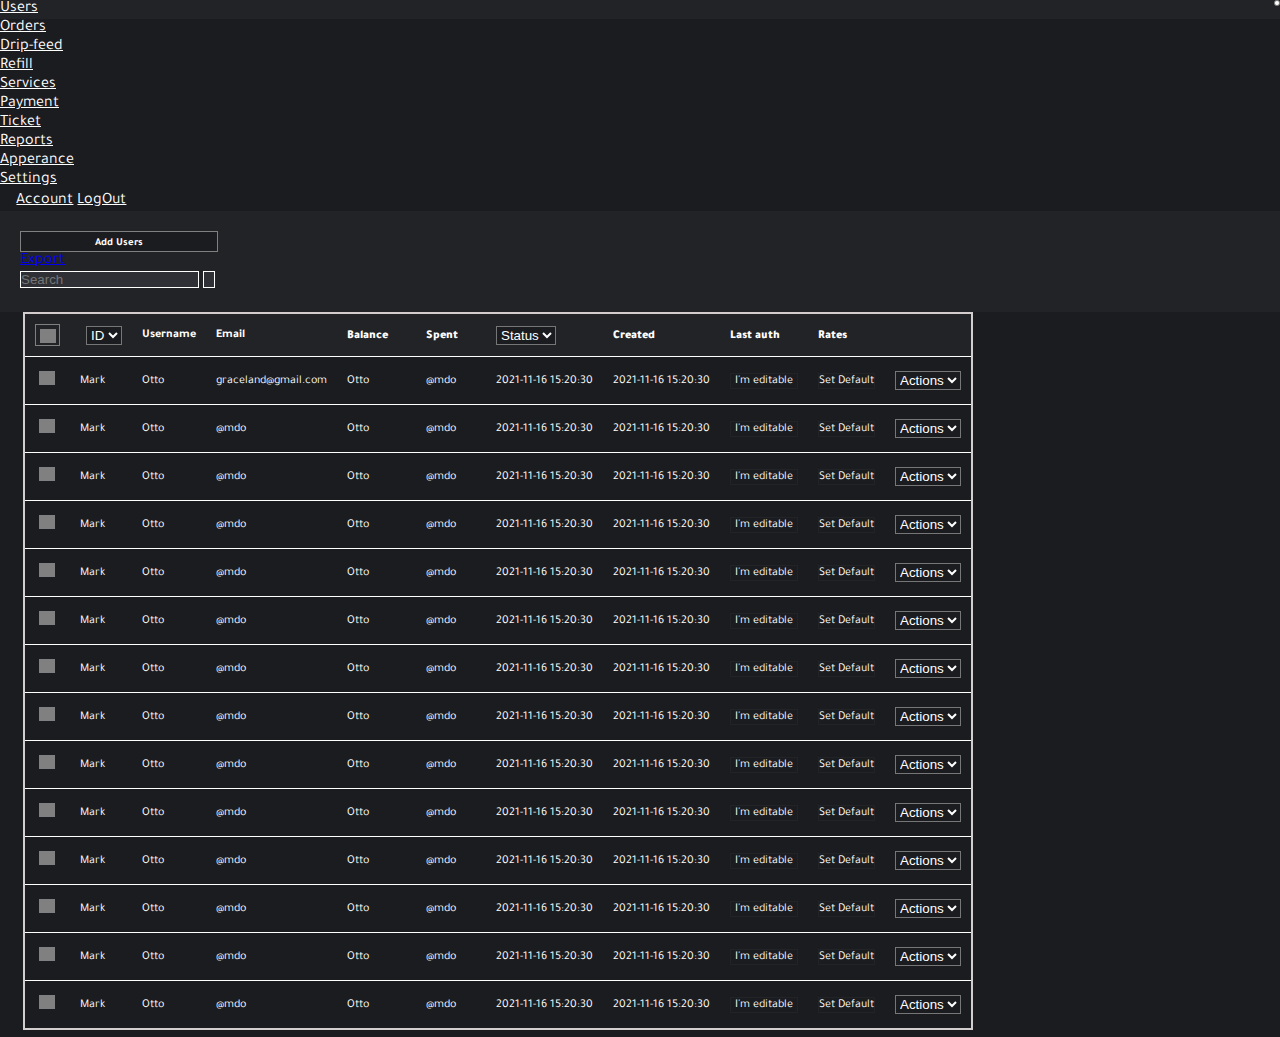
<file: index.html>
<!DOCTYPE html>
<html lang="en">
<head>
    <meta charset="UTF-8">
    <meta http-equiv="X-UA-Compatible" content="IE=edge">
    <meta name="viewport" content="width=device-width, initial-scale=1.0">
    <title>Admin Page</title>
    <link rel="preconnect" href="https://fonts.googleapis.com">
<link rel="preconnect" href="https://fonts.gstatic.com" crossorigin>
<link href="https://fonts.googleapis.com/css2?family=Tajawal&display=swap" rel="stylesheet">

<link rel="shortcut icon" href="img/opa.png">
    <link rel="stylesheet" href="https://cdn.jsdelivr.net/npm/bootstrap@4.6.1/dist/css/bootstrap.min.css" integrity="sha384-zCbKRCUGaJDkqS1kPbPd7TveP5iyJE0EjAuZQTgFLD2ylzuqKfdKlfG/eSrtxUkn" crossorigin="anonymous">  
    <link rel="stylesheet" href="./css/font-awesome.css">
    <link rel="stylesheet" href="css/admin.css">
</head>
<body>
    <header>
        <nav class="navbar navbar-expand-lg navbar-dark   ">
          <a  href="#">
            
          </a>
            <button class="navbar-toggler" type="button" data-toggle="collapse" data-target="#navbarSupportedContent" aria-controls="navbarSupportedContent" aria-expanded="false" aria-label="Toggle navigation">
              <span class="navbar-toggler-icon"></span>
            </button>
          
            <div class="collapse navbar-collapse" id="navbarSupportedContent">
              <ul class="navbar-nav mr-auto">
                <li class="nav-item active">
                  <a class="nav-link" href="./index.html">Users <span class="sr-only">(current)</span></a>
                </li>
                <li class="nav-item">
                  <a class="nav-link" href="./orders.html">Orders</a>
                </li>
                <li class="nav-item">
                    <a class="nav-link" href="./drip-feed.html">Drip-feed</a>
                  </li>
                  <li class="nav-item">
                    <a class="nav-link" href="./Refill.html">Refill</a>
                  </li>
                  <li class="nav-item">
                    <a class="nav-link" href="./service.html">Services</a>
                  </li>
                  <li class="nav-item">
                    <a class="nav-link" href="./payments.html">Payment</a>
                  </li>
                  <li class="nav-item">
                    <a class="nav-link" href="./ticket.html">Ticket</a>
                  </li>
                  <li class="nav-item">
                    <a class="nav-link" href="./report.html">Reports</a>
                  </li>
                  <li class="nav-item">
                    <a class="nav-link" href="./appearance.html">Apperance</a>
                  </li>
                  <li class="nav-item">
                    <a class="nav-link" href="./setting.html">Settings</a>
                  </li>
               
                
              </ul>
              <div class="form-inline my-2 my-lg-0">
                <i class="fas fa-cog"></i>
                    <a class="nav-link" href="#">Account</a>
                    <a class="nav-link" href="#">LogOut</a>
                  
              </div>
            </div>
          </nav>
    </header>

    <section class="sub-nav">
      <div class="container-fluid  side-b">
        <div class="row">
          <div class="col-sm-6">
             <div class="side-left float-left">
               <h6>Add Users</h6>
             </div>
          </div>
          <div class="col-sm-6 " >
            <form class="form-inline float-right" >
              <div><a href="#" style="margin-right: 20px; ">Export</a></div>
              <div class="input-group input-group-search" style="margin-right: 20px;" >
                <input id="searchService" type="search" style="background-color: #2f3035; border: 1px solid white;" name="search" class="form-control search-input" placeholder="Search" >
                <span class="input-group-btn">
                  <button type="submit" class="btn btn-default form-control" style="background-color: #2f3035; border: 1px solid white;"><i class="fas fa-search"></i></button>
                </span>
              </div>
            </form>
          </div>
         
          <div>
            
          </div>
        </div>
      </div>
    </section>

<section class="table-sec">
  <div class="table-all">
    <div class="table-responsive">
      <table class="table  center " >
          <thead style="background-color: #222327;" >
              <tr >
                <th scope="col"> <div style="border: 1px solid grey; width: 25px; height: 22px;"><input type="checkbox" name="check" id="check-c"></div> </th>
                <th scope="col" style="padding-left: 1rem;" >
                      <div class="dropdown">
                        <form action="" name="action">
                            <select name="action" size="1" style="background-color: #1b1c20; color: white;">
                                <option value="Druck">ID</option>
                                
                            </select>
                        </form>
                      </div>
                    
                </th>
               
                <th scope="col">Username</th>
                <th scope="col">Email</th>
                <th scope="col"><b>Balance</b> <i class="fa fa-fw fa-sort"></i></th>
               
                <th scope="col"><b>Spent</b> <i class="fa fa-fw fa-sort"></i></th>
                <th scope="col">
                  <div class="dropdown">
                  <form action="" name="action">
                      <select name="action" size="1" style="background-color: #1b1c20; color: white;">
                          <option value="Status">Status</option>
                          
                      </select>
                  </form>
                </div>
              </th>
                
                <th scope="col"><b>Created</b> <i class="fa fa-fw fa-sort"></i></th>
                
                <th scope="col"><b>Last auth</b> <i class="fa fa-fw fa-sort"></i></th>
                
                <th scope="col"><b>Rates</b> <i class="fa fa-fw fa-sort"></i></th>
                <th></th>
              
                
              </tr>
            </thead>
            <tbody>
              <tr>
                  <th scope="row">
                      <input type="checkbox" name="check" id="check-c">
                    </th>
                  <td>Mark</td>
                  <td>Otto</td>
                  <td>graceland@gmail.com</td>
                 
                  <td>Otto</td>
                  <td>@mdo</td>
                  <td>2021-11-16 15:20:30</td>
                  <td>2021-11-16 15:20:30</td>
                  <td><div  class="table-divv">I'm editable</div></td>
                  <td><div class="table-divv">Set Default</div></td>
                  <td class="dropdown">
                    <form action="" name="action">
                        <select name="action" size="1" style="background-color: #1b1c20; color: white;">
                            <option value="Druck">Actions</option>
                            
                        </select>
                    </form>
                    </td>

                </tr>
                <tr>
                  <th scope="row">
                      <input type="checkbox" name="check" id="check-c">
                    </th>
                  <td>Mark</td>
                  <td>Otto</td>
                  <td>@mdo</td>
                 
                  <td>Otto</td>
                  <td>@mdo</td>
                  <td>2021-11-16 15:20:30</td>
                  <td>2021-11-16 15:20:30</td>
                  <td><div  class="table-divv">I'm editable</div></td>
                  <td><div class="table-divv">Set Default</div></td>
                  <td class="dropdown">
                    <form action="" name="action">
                        <select name="action" size="1" style="background-color: #1b1c20; color: white;">
                            <option value="Druck">Actions</option>
                            
                        </select>
                    </form>
                    </td>

                </tr>
                <tr>
                  <th scope="row">
                      <input type="checkbox" name="check" id="check-c">
                    </th>
                  <td>Mark</td>
                  <td>Otto</td>
                  <td>@mdo</td>
                 
                  <td>Otto</td>
                  <td>@mdo</td>
                  <td>2021-11-16 15:20:30</td>
                  <td>2021-11-16 15:20:30</td>
                  <td><div  class="table-divv">I'm editable</div></td>
                  <td><div class="table-divv">Set Default</div></td>
                  <td class="dropdown">
                    <form action="" name="action">
                        <select name="action" size="1" style="background-color: #1b1c20; color: white;">
                            <option value="Druck">Actions</option>
                            
                        </select>
                    </form>
                    </td>

                </tr>
                <tr>
                  <th scope="row">
                      <input type="checkbox" name="check" id="check-c">
                    </th>
                  <td>Mark</td>
                  <td>Otto</td>
                  <td>@mdo</td>
                 
                  <td>Otto</td>
                  <td>@mdo</td>
                  <td>2021-11-16 15:20:30</td>
                  <td>2021-11-16 15:20:30</td>
                  <td><div  class="table-divv">I'm editable</div></td>
                  <td><div class="table-divv">Set Default</div></td>
                  <td class="dropdown">
                    <form action="" name="action">
                        <select name="action" size="1" style="background-color: #1b1c20; color: white;">
                            <option value="Druck">Actions</option>
                            
                        </select>
                    </form>
                    </td>

                </tr>
                <tr>
                  <th scope="row">
                      <input type="checkbox" name="check" id="check-c">
                    </th>
                  <td>Mark</td>
                  <td>Otto</td>
                  <td>@mdo</td>
                 
                  <td>Otto</td>
                  <td>@mdo</td>
                  <td>2021-11-16 15:20:30</td>
                  <td>2021-11-16 15:20:30</td>
                  <td><div  class="table-divv">I'm editable</div></td>
                  <td><div class="table-divv">Set Default</div></td>
                  <td class="dropdown">
                    <form action="" name="action">
                        <select name="action" size="1" style="background-color: #1b1c20; color: white;">
                            <option value="Druck">Actions</option>
                            
                        </select>
                    </form>
                    </td>

                </tr>
                <tr>
                  <th scope="row">
                      <input type="checkbox" name="check" id="check-c">
                    </th>
                  <td>Mark</td>
                  <td>Otto</td>
                  <td>@mdo</td>
                 
                  <td>Otto</td>
                  <td>@mdo</td>
                  <td>2021-11-16 15:20:30</td>
                  <td>2021-11-16 15:20:30</td>
                  <td><div  class="table-divv">I'm editable</div></td>
                  <td><div class="table-divv">Set Default</div></td>
                  <td class="dropdown">
                    <form action="" name="action">
                        <select name="action" size="1" style="background-color: #1b1c20; color: white;">
                            <option value="Druck">Actions</option>
                            
                        </select>
                    </form>
                    </td>

                </tr>
                <tr>
                  <th scope="row">
                      <input type="checkbox" name="check" id="check-c">
                    </th>
                  <td>Mark</td>
                  <td>Otto</td>
                  <td>@mdo</td>
                 
                  <td>Otto</td>
                  <td>@mdo</td>
                  <td>2021-11-16 15:20:30</td>
                  <td>2021-11-16 15:20:30</td>
                  <td><div  class="table-divv">I'm editable</div></td>
                  <td><div class="table-divv">Set Default</div></td>
                  <td class="dropdown">
                    <form action="" name="action">
                        <select name="action" size="1" style="background-color: #1b1c20; color: white;">
                            <option value="Druck">Actions</option>
                            
                        </select>
                    </form>
                    </td>

                </tr>
                <tr>
                  <th scope="row">
                      <input type="checkbox" name="check" id="check-c">
                    </th>
                  <td>Mark</td>
                  <td>Otto</td>
                  <td>@mdo</td>
                 
                  <td>Otto</td>
                  <td>@mdo</td>
                  <td>2021-11-16 15:20:30</td>
                  <td>2021-11-16 15:20:30</td>
                  <td><div  class="table-divv">I'm editable</div></td>
                  <td><div class="table-divv">Set Default</div></td>
                  <td class="dropdown">
                    <form action="" name="action">
                        <select name="action" size="1" style="background-color: #1b1c20; color: white;">
                            <option value="Druck">Actions</option>
                            
                        </select>
                    </form>
                    </td>

                </tr>
                <tr>
                  <th scope="row">
                      <input type="checkbox" name="check" id="check-c">
                    </th>
                  <td>Mark</td>
                  <td>Otto</td>
                  <td>@mdo</td>
                 
                  <td>Otto</td>
                  <td>@mdo</td>
                  <td>2021-11-16 15:20:30</td>
                  <td>2021-11-16 15:20:30</td>
                  <td><div  class="table-divv">I'm editable</div></td>
                  <td><div class="table-divv">Set Default</div></td>
                  <td class="dropdown">
                    <form action="" name="action">
                        <select name="action" size="1" style="background-color: #1b1c20; color: white;">
                            <option value="Druck">Actions</option>
                            
                        </select>
                    </form>
                    </td>

                </tr>
                <tr>
                  <th scope="row">
                      <input type="checkbox" name="check" id="check-c">
                    </th>
                  <td>Mark</td>
                  <td>Otto</td>
                  <td>@mdo</td>
                 
                  <td>Otto</td>
                  <td>@mdo</td>
                  <td>2021-11-16 15:20:30</td>
                  <td>2021-11-16 15:20:30</td>
                  <td><div  class="table-divv">I'm editable</div></td>
                  <td><div class="table-divv">Set Default</div></td>
                  <td class="dropdown">
                    <form action="" name="action">
                        <select name="action" size="1" style="background-color: #1b1c20; color: white;">
                            <option value="Druck">Actions</option>
                            
                        </select>
                    </form>
                    </td>

                </tr>
                <tr>
                  <th scope="row">
                      <input type="checkbox" name="check" id="check-c">
                    </th>
                  <td>Mark</td>
                  <td>Otto</td>
                  <td>@mdo</td>
                 
                  <td>Otto</td>
                  <td>@mdo</td>
                  <td>2021-11-16 15:20:30</td>
                  <td>2021-11-16 15:20:30</td>
                  <td><div  class="table-divv">I'm editable</div></td>
                  <td><div class="table-divv">Set Default</div></td>
                  <td class="dropdown">
                    <form action="" name="action">
                        <select name="action" size="1" style="background-color: #1b1c20; color: white;">
                            <option value="Druck">Actions</option>
                            
                        </select>
                    </form>
                    </td>

                </tr>
                <tr>
                  <th scope="row">
                      <input type="checkbox" name="check" id="check-c">
                    </th>
                  <td>Mark</td>
                  <td>Otto</td>
                  <td>@mdo</td>
                 
                  <td>Otto</td>
                  <td>@mdo</td>
                  <td>2021-11-16 15:20:30</td>
                  <td>2021-11-16 15:20:30</td>
                  <td><div  class="table-divv">I'm editable</div></td>
                  <td><div class="table-divv">Set Default</div></td>
                  <td class="dropdown">
                    <form action="" name="action">
                        <select name="action" size="1" style="background-color: #1b1c20; color: white;">
                            <option value="Druck">Actions</option>
                            
                        </select>
                    </form>
                    </td>

                </tr>
                <tr>
                  <th scope="row">
                      <input type="checkbox" name="check" id="check-c">
                    </th>
                  <td>Mark</td>
                  <td>Otto</td>
                  <td>@mdo</td>
                 
                  <td>Otto</td>
                  <td>@mdo</td>
                  <td>2021-11-16 15:20:30</td>
                  <td>2021-11-16 15:20:30</td>
                  <td><div  class="table-divv">I'm editable</div></td>
                  <td><div class="table-divv">Set Default</div></td>
                  <td class="dropdown">
                    <form action="" name="action">
                        <select name="action" size="1" style="background-color: #1b1c20; color: white;">
                            <option value="Druck">Actions</option>
                            
                        </select>
                    </form>
                    </td>

                </tr>
                <tr>
                  <th scope="row">
                      <input type="checkbox" name="check" id="check-c">
                    </th>
                  <td>Mark</td>
                  <td>Otto</td>
                  <td>@mdo</td>
                 
                  <td>Otto</td>
                  <td>@mdo</td>
                  <td>2021-11-16 15:20:30</td>
                  <td>2021-11-16 15:20:30</td>
                  <td><div  class="table-divv">I'm editable</div></td>
                  <td><div class="table-divv">Set Default</div></td>
                  <td class="dropdown">
                    <form action="" name="action">
                        <select name="action" size="1" style="background-color: #1b1c20; color: white;">
                            <option value="Druck">Actions</option>
                            
                        </select>
                    </form>
                    </td>

                </tr>
            
            </tbody>
        
      </table>
    </div>
  </div>
   
</section>

    <script src="https://cdn.jsdelivr.net/npm/jquery@3.5.1/dist/jquery.slim.min.js" integrity="sha384-DfXdz2htPH0lsSSs5nCTpuj/zy4C+OGpamoFVy38MVBnE+IbbVYUew+OrCXaRkfj" crossorigin="anonymous"></script>
<script src="https://cdn.jsdelivr.net/npm/bootstrap@4.6.1/dist/js/bootstrap.bundle.min.js" integrity="sha384-fQybjgWLrvvRgtW6bFlB7jaZrFsaBXjsOMm/tB9LTS58ONXgqbR9W8oWht/amnpF" crossorigin="anonymous"></script>

<script type="text/javascript">

  n =  new Date();
   y = n.getFullYear();
   m = n.getMonth() + 1;
   d = n.getDate();
   t = n.getHours();
   min = n.getMinutes();
   sec = n.getSeconds();
   document.getElementById("date").innerHTML =  y + "-" + m + "-" + d + " " + t + ":" + min + ":" + sec  ;
 </script>

</body>
</html>
</file>
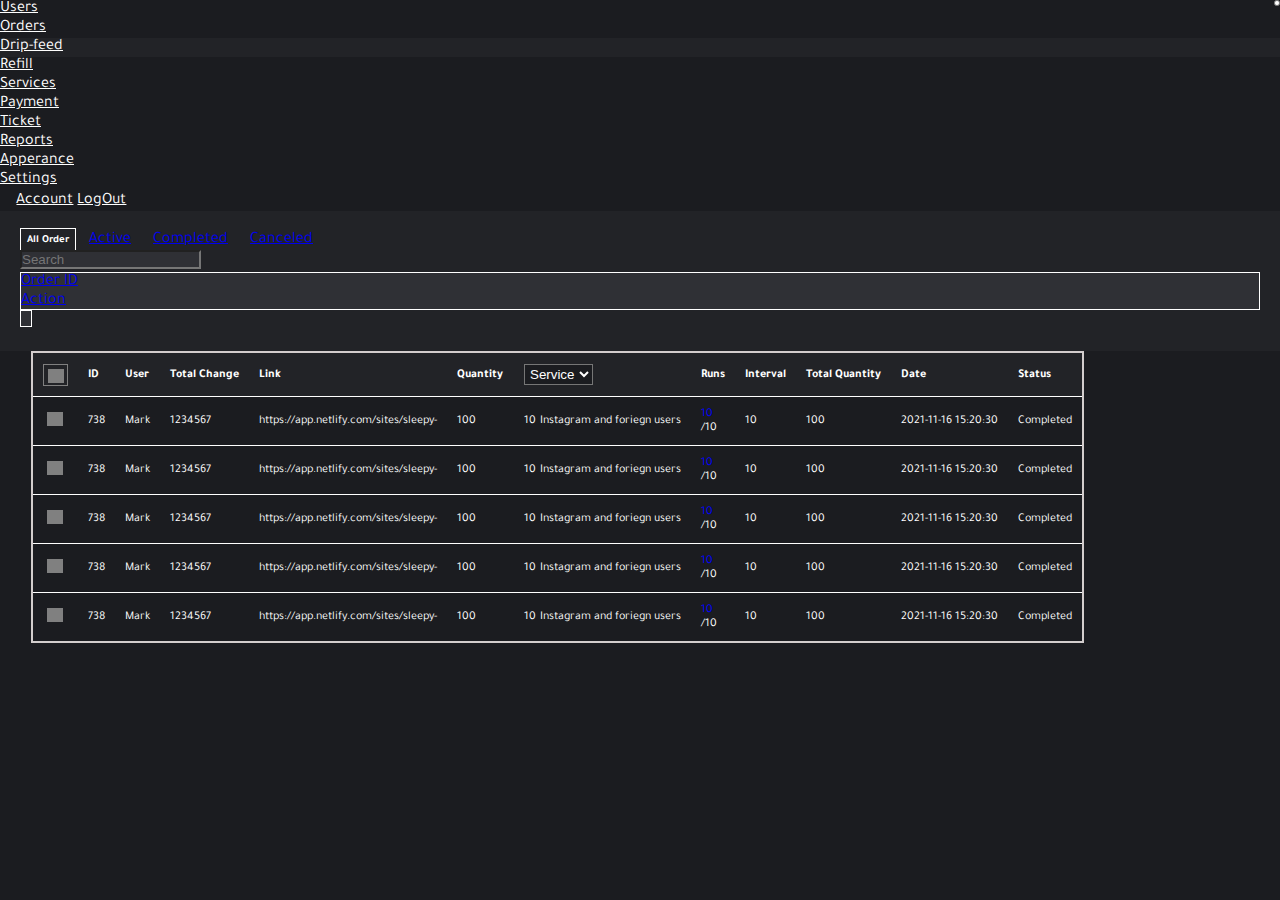
<file: drip-feed.html>
<!DOCTYPE html>
<html lang="en">
<head>
    <meta charset="UTF-8">
    <meta http-equiv="X-UA-Compatible" content="IE=edge">
    <meta name="viewport" content="width=device-width, initial-scale=1.0">
    <title>Drip-feed</title>

    <link rel="shortcut icon" href="img/opa.png">
<link rel="preconnect" href="https://fonts.googleapis.com">
<link rel="preconnect" href="https://fonts.gstatic.com" crossorigin>
<link href="https://fonts.googleapis.com/css2?family=Tajawal&display=swap" rel="stylesheet">

    <link rel="stylesheet" href="https://cdn.jsdelivr.net/npm/bootstrap@4.6.1/dist/css/bootstrap.min.css" integrity="sha384-zCbKRCUGaJDkqS1kPbPd7TveP5iyJE0EjAuZQTgFLD2ylzuqKfdKlfG/eSrtxUkn" crossorigin="anonymous">  
    <link rel="stylesheet" href="./css/font-awesome.css">
    <link rel="stylesheet" href="css/admin.css">
</head>
<body>
    <header>
        <nav class="navbar navbar-expand-lg navbar-dark ">
          <a  href="#">
            
         </a>
            <button class="navbar-toggler" type="button" data-toggle="collapse" data-target="#navbarSupportedContent" aria-controls="navbarSupportedContent" aria-expanded="false" aria-label="Toggle navigation">
              <span class="navbar-toggler-icon "></span>
            </button>
          
            <div class="collapse navbar-collapse" id="navbarSupportedContent">
              <ul class="navbar-nav mr-auto">
                <li class="nav-item ">
                  <a class="nav-link" href="./index.html">Users <span class="sr-only">(current)</span></a>
                </li>
                <li class="nav-item">
                  <a class="nav-link" href="./orders.html">Orders</a>
                </li>
                <li class="nav-item active">
                    <a class="nav-link" href="./drip-feed.html">Drip-feed</a>
                  </li>
                  <li class="nav-item">
                    <a class="nav-link" href="./Refill.html">Refill</a>
                  </li>
                  <li class="nav-item">
                    <a class="nav-link" href="./service.html">Services</a>
                  </li>
                  <li class="nav-item">
                    <a class="nav-link" href="./payments.html">Payment</a>
                  </li>
                  <li class="nav-item">
                    <a class="nav-link" href="./ticket.html">Ticket</a>
                  </li>
                  <li class="nav-item">
                    <a class="nav-link" href="./report.html">Reports</a>
                  </li>
                  <li class="nav-item ">
                    <a class="nav-link" href="./appearance.html">Apperance</a>
                  </li>
                  <li class="nav-item">
                    <a class="nav-link" href="./setting.html">Settings</a>
                  </li>
               
                
              </ul>
              <div class="form-inline my-2 my-lg-0">
                <i class="fas fa-cog"></i>
                    <a class="nav-link" href="#">Account</a>
                    <a class="nav-link" href="#">LogOut</a>
                  
              </div>
            </div>
          </nav>
    </header>

    
      <section class="sub-nav">
        <div class="container-fluid  side-b">
          <div class="row">
            <div class="col-sm-6">
              <div class="mr-auto " >
                <div  class="order-b" >
                  <h6 style="display: inline; color:white; border: 1px solid white; padding: 6px;">All Order</h6>
                  <a href="#" style="display: inline; padding: 9px;">Active</a>
                <a href="#" style="display: inline; padding: 9px">Completed</a>
                <a href="#" style="display: inline; padding: 9px">Canceled</a>
                </div>
                
              </div>
               
            </div>
            <div class="col-sm-6 " >
              <form class="form-inline float-right" >
                <div class="input-group input-group-search">
                  <input id="searchService" type="search" name="search" class="form-control search-input" style="background-color: #2f3035;" placeholder="Search" >
                  <div class="nav-item dropdown" style="background-color: #2f3035; border: 1px solid white; height: 38px;">
                    <a class="nav-link dropdown-toggle " href="#" id="navbarDropdownMenuLink" data-toggle="dropdown" aria-haspopup="true" aria-expanded="false">
                      Order ID
                    </a>
                    <div class="dropdown-menu" aria-labelledby="navbarDropdownMenuLink">
                      <a class="dropdown-item" href="#">Action</a>
                     
                    </div>
                </div>
                  <span class="input-group-btn">
                    <button type="submit" class="btn btn-default form-control " style="background-color: #2f3035; border: 1px solid white;"><i class="fas fa-search"></i></button>
                  </span>
                </div>
              </form>
            </div>
           
            <div>
              
            </div>
          </div>
        </div>
     
      <!-- <nav class="navbar navbar-expand-md navbar-dark">
          
          <button class="navbar-toggler" type="button" data-toggle="collapse" data-target="#navbarSupportedContent" aria-controls="navbarSupportedContent" aria-expanded="false" aria-label="Toggle navigation">
            <span class="navbar-toggler-icon"></span>
          </button>
        
          <div class="collapse navbar-collapse" id="navbarSupportedContent">
            <ul class="navbar-nav mr-auto">
              <li class="nav-item active">
              <button class="nav-b"> <a class="nav-link" href="#">All Orders <span class="sr-only">(current)</span></a></button>  
              </li>
              <li class="nav-item">
                  <a class="nav-link " style="color: blue;" href="#">Active</a>
                </li>
                <li class="nav-item">
                  <a class="nav-link" style="color: blue;" href="#">Completed</a>
                </li>
                <li class="nav-item">
                  <a class="nav-link" style="color: blue;" href="#">Canceled</a>
                </li>
               
             
             
              
            </ul>
            <form class="form-inline my-2 my-lg-0">
              
              
              <div class="input-group input-group-search">
                <input id="searchService" type="search" name="search" class="form-control search-input" style="background-color: #2f3035;" placeholder="Search" >
                <div class="nav-item dropdown" style="background-color: #2f3035;">
                  <a class="nav-link dropdown-toggle " href="#" id="navbarDropdownMenuLink" data-toggle="dropdown" aria-haspopup="true" aria-expanded="false">
                    Order ID
                  </a>
                  <div class="dropdown-menu" aria-labelledby="navbarDropdownMenuLink">
                    <a class="dropdown-item" href="#">Action</a>
                   
                  </div>
              </div>
                <span class="input-group-btn">
                  <button type="submit" class="btn btn-default form-control " style="background-color: #2f3035;"><i class="fas fa-search"></i></button>
                </span>
              </div>
            </form>
          </div>
        </nav> -->
  </section>


  <section class="table-sec">
    <div class="table-all">
    <div class="table-responsive">
      <table class="table "  style=" font-size: 12px;">
          <thead style="background-color: #222327;" >
              <tr >
                <th scope="col" > <div style="border: 1px solid grey; width: 25px; height: 22px;"><input type="checkbox" name="check" id="check-c"></div></th>
                <th scope="col" > ID </th>
               
                <th scope="col " >User</th>
                <th scope="col" >Total Change</th>
                <th scope="col" >Link</th>
               
                <th scope="col" >Quantity</th>
                <th scope="col" >
                  <div class="dropdown">
                  <form action="" name="action">
                      <select name="action" size="1" style="background-color: #1b1c20; color: white; padding: 1px; margin: 1px;">
                          <option value="service">Service</option>
                          
                      </select>
                  </form>
                </div>
              </th>
                
                <th scope="col" >Runs</th>
                
                <th scope="col" >Interval</th>
                
                <th scope="col" >Total Quantity</th>
                <th scope="col" >Date</th>
                <th scope="col" >Status</th>
              
                
              </tr>
            </thead>
            <tbody>
              
                <tr>
                  <th scope="row"  >
                      <input type="checkbox" name="check" id="check-c" >
                    </th>
                    <td > 738</td>
                  <td >Mark</td>
                  <td >1234567</td>
                  <td   >https://app.netlify.com/sites/sleepy-</td>
                  
                  <td >100</td>
                  <td ><div> <div style="display: inline; border: 1px solid #1b1c20;">10</div> Instagram and foriegn users</div></td>
                  <td > <div style="color: blue;">10</div> /10</td>
                  <td >10</td>
                  <td >100</td>
                  <td >2021-11-16 15:20:30</td>
                  <td ><div>Completed</div></td>
                  </tr>
                  
                <tr>
                  <th scope="row"  >
                      <input type="checkbox" name="check" id="check-c" >
                    </th>
                    <td > 738</td>
                  <td >Mark</td>
                  <td >1234567</td>
                  <td   >https://app.netlify.com/sites/sleepy-</td>
                  
                  <td >100</td>
                  <td ><div> <div style="display: inline; border: 1px solid #1b1c20;">10</div> Instagram and foriegn users</div></td>
                  <td > <div style="color: blue;">10</div> /10</td>
                  <td >10</td>
                  <td >100</td>
                  <td >2021-11-16 15:20:30</td>
                  <td ><div>Completed</div></td>
                  </tr>
                  
                <tr>
                  <th scope="row"  >
                      <input type="checkbox" name="check" id="check-c" >
                    </th>
                    <td > 738</td>
                  <td >Mark</td>
                  <td >1234567</td>
                  <td   >https://app.netlify.com/sites/sleepy-</td>
                  
                  <td >100</td>
                  <td ><div> <div style="display: inline; border: 1px solid #1b1c20;">10</div> Instagram and foriegn users</div></td>
                  <td > <div style="color: blue;">10</div> /10</td>
                  <td >10</td>
                  <td >100</td>
                  <td >2021-11-16 15:20:30</td>
                  <td ><div>Completed</div></td>
                  </tr>
                  
                <tr>
                  <th scope="row"  >
                      <input type="checkbox" name="check" id="check-c" >
                    </th>
                    <td > 738</td>
                  <td >Mark</td>
                  <td >1234567</td>
                  <td   >https://app.netlify.com/sites/sleepy-</td>
                  
                  <td >100</td>
                  <td ><div> <div style="display: inline; border: 1px solid #1b1c20;">10</div> Instagram and foriegn users</div></td>
                  <td > <div style="color: blue;">10</div> /10</td>
                  <td >10</td>
                  <td >100</td>
                  <td >2021-11-16 15:20:30</td>
                  <td ><div>Completed</div></td>
                  </tr>
                  
                <tr>
                  <th scope="row"  >
                      <input type="checkbox" name="check" id="check-c" >
                    </th>
                    <td > 738</td>
                  <td >Mark</td>
                  <td >1234567</td>
                  <td   >https://app.netlify.com/sites/sleepy-</td>
                  
                  <td >100</td>
                  <td ><div> <div style="display: inline; border: 1px solid #1b1c20;">10</div> Instagram and foriegn users</div></td>
                  <td > <div style="color: blue;">10</div> /10</td>
                  <td >10</td>
                  <td >100</td>
                  <td >2021-11-16 15:20:30</td>
                  <td ><div>Completed</div></td>
                  </tr>
                
                  
               
               
                
            </tbody>
        
      </table>
    </div>
  </div>
  </section>


    <script src="https://cdn.jsdelivr.net/npm/jquery@3.5.1/dist/jquery.slim.min.js" integrity="sha384-DfXdz2htPH0lsSSs5nCTpuj/zy4C+OGpamoFVy38MVBnE+IbbVYUew+OrCXaRkfj" crossorigin="anonymous"></script>
<script src="https://cdn.jsdelivr.net/npm/bootstrap@4.6.1/dist/js/bootstrap.bundle.min.js" integrity="sha384-fQybjgWLrvvRgtW6bFlB7jaZrFsaBXjsOMm/tB9LTS58ONXgqbR9W8oWht/amnpF" crossorigin="anonymous"></script>
    
</body>
</html>
</file>
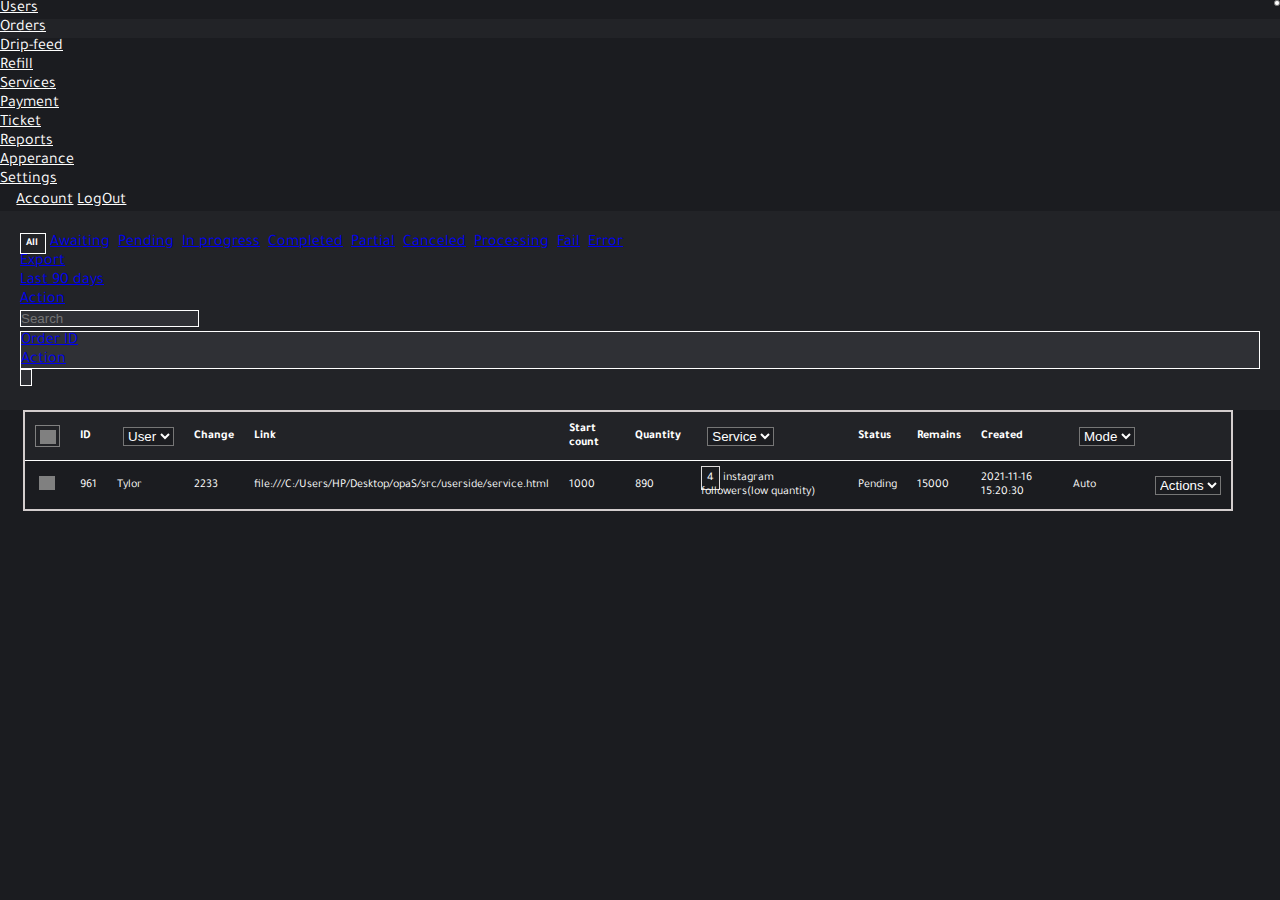
<file: orders.html>
<!DOCTYPE html>
<html lang="en">
<head>
    <meta charset="UTF-8">
    <meta http-equiv="X-UA-Compatible" content="IE=edge">
    <meta name="viewport" content="width=device-width, initial-scale=1.0">
    <title>Orders</title>
    <link rel="shortcut icon" href="img/opa.png">
    <link rel="preconnect" href="https://fonts.googleapis.com">
<link rel="preconnect" href="https://fonts.gstatic.com" crossorigin>
<link href="https://fonts.googleapis.com/css2?family=Tajawal&display=swap" rel="stylesheet">

    <link rel="stylesheet" href="https://cdn.jsdelivr.net/npm/bootstrap@4.6.1/dist/css/bootstrap.min.css" integrity="sha384-zCbKRCUGaJDkqS1kPbPd7TveP5iyJE0EjAuZQTgFLD2ylzuqKfdKlfG/eSrtxUkn" crossorigin="anonymous">  
    <link rel="stylesheet" href="./css/font-awesome.css">
    <link rel="stylesheet" href="css/admin.css">
</head>
<body>
    <header>
        <nav class="navbar navbar-expand-lg navbar-dark">
          <a  href="#">
            
          </a>
            <button class="navbar-toggler" type="button" data-toggle="collapse" data-target="#navbarSupportedContent" aria-controls="navbarSupportedContent" aria-expanded="false" aria-label="Toggle navigation">
              <span class="navbar-toggler-icon"></span>
            </button>
          
            <div class="collapse navbar-collapse" id="navbarSupportedContent">
              <ul class="navbar-nav mr-auto">
                <li class="nav-item ">
                  <a class="nav-link" href="./index.html">Users <span class="sr-only">(current)</span></a>
                </li>
                <li class="nav-item active">
                  <a class="nav-link" href="./orders.html">Orders</a>
                </li>
                <li class="nav-item">
                    <a class="nav-link" href="./drip-feed.html">Drip-feed</a>
                  </li>
                  <li class="nav-item">
                    <a class="nav-link" href="./Refill.html">Refill</a>
                  </li>
                  <li class="nav-item">
                    <a class="nav-link" href="./service.html">Services</a>
                  </li>
                  <li class="nav-item">
                    <a class="nav-link" href="./payments.html">Payment</a>
                  </li>
                  <li class="nav-item">
                    <a class="nav-link" href="./ticket.html">Ticket</a>
                  </li>
                  <li class="nav-item">
                    <a class="nav-link" href="./report.html">Reports</a>
                  </li>
                  <li class="nav-item">
                    <a class="nav-link" href="./appearance.html">Apperance</a>
                  </li>
                  <li class="nav-item">
                    <a class="nav-link" href="./setting.html">Settings</a>
                  </li>
               
                
              </ul>
              <div class="form-inline my-2 my-lg-0">
                <i class="fas fa-cog"></i>
                    <a class="nav-link" href="#">Account</a>
                    <a class="nav-link" href="#">LogOut</a>
                  
              </div>
            </div>
          </nav>
    </header>

    <section class="sub-nav">
      <div class="container-fluid  side-b">
        <div class="row">
          <div class="col-sm-6">
            <div class="mr-auto" >
              <div class="order-b" style="padding-top: 3px; padding-right: 4px;" >
                <h6 style="display: inline; color:white; border: 1px solid white; padding: 4px; padding-left: 5px;">All </h6>
                <a href="#" style="display: inline; padding-left: 4px;">Awaiting</a>
              <a href="#" style="display: inline; padding-left: 4px;">Pending</a>
              <a href="#" style="display: inline; padding-left: 4px;">In progress</a>
              <a href="#" style="display: inline; padding-left: 4px;">Completed</a>
              <a href="#" style="display: inline; padding-left: 4px;">Partial</a>
              <a href="#" style="display: inline; padding-left: 4px;">Canceled</a>
              <a href="#" style="display: inline; padding-left: 4px;">Processing</a>
              <a href="#" style="display: inline; padding-left: 4px;">Fail</a>
              <a href="#" style="display: inline; padding-left: 4px;">Error</a>
              </div>
              
            </div>
             
          </div>
          <div class="col-sm-6 " >
            <form class="form-inline float-right" >
              <a href="#" class="nav-link" >Export</a>
              <div class="nav-item dropdown">
                  <a class="nav-link dropdown-toggle " href="#" id="navbarDropdownMenuLink" data-toggle="dropdown" aria-haspopup="true" aria-expanded="false">
                    Last 90 days
                  </a>
                  <div class="dropdown-menu" aria-labelledby="navbarDropdownMenuLink">
                    <a class="dropdown-item" href="#">Action</a>
                   
                  </div>
              </div>
              <div class="input-group input-group-search">
                <input id="searchService" type="search" name="search" style="background-color: #2f3035; border: 1px solid white; " class="form-control search-input" placeholder="Search" >
                <div class="nav-item dropdown" style="background-color: #2f3035; border: 1px solid white; height: 38px;">
                  <a class="nav-link dropdown-toggle " href="#" id="navbarDropdownMenuLink" data-toggle="dropdown" aria-haspopup="true" aria-expanded="false">
                    Order ID
                  </a>
                  <div class="dropdown-menu" aria-labelledby="navbarDropdownMenuLink">
                    <a class="dropdown-item" href="#">Action</a>
                   
                  </div>
              </div>
                <span class="input-group-btn">
                  <button type="submit" class="btn btn-default form-control " style="background-color: #2f3035; border: 1px solid white;"><i class="fas fa-search"></i></button>
                </span>
              </div>
            </form>
          </div>
         
          <div>
            
          </div>
        </div>
      </div>
        <!-- <nav class="navbar navbar-expand-md navbar-dark ">
            
            <button class="navbar-toggler" type="button" data-toggle="collapse" data-target="#navbarSupportedContent" aria-controls="navbarSupportedContent" aria-expanded="false" aria-label="Toggle navigation">
              <span class="navbar-toggler-icon"></span>
            </button>
          
            <div class="collapse navbar-collapse" id="navbarSupportedContent">
              <ul class="navbar-nav mr-auto">
                <li class="nav-item active">
                <button class="nav-b"> <a class="nav-link" href="#">All <span class="sr-only">(current)</span></a></button>  
                </li>
                <li class="nav-item">
                    <a class="nav-link " style="color: blue;" href="#">Awaiting</a>
                  </li>
                  <li class="nav-item">
                    <a class="nav-link" style="color: blue;" href="#">Pending</a>
                  </li>
                  <li class="nav-item">
                    <a class="nav-link" style="color: blue;" href="#">In Progress</a>
                  </li>
                  <li class="nav-item">
                    <a class="nav-link" style="color: blue;" href="#">Completed</a>
                  </li>
                  <li class="nav-item">
                    <a class="nav-link" style="color: blue;" href="#">Partial</a>
                  </li>
                  <li class="nav-item">
                    <a class="nav-link" style="color: blue;" href="#">Canceled</a>
                  </li>
                  <li class="nav-item">
                    <a class="nav-link" style="color: blue;" href="#">Processing</a>
                  </li>               
                   <li class="nav-item">
                    <a class="nav-link" style="color: blue;" href="#">Fail</a>
                  </li>
                  <li class="nav-item">
                    <a class="nav-link" style="color: blue;" href="#">Error</a>
                  </li>
               
               
                
              </ul>
              <form class="form-inline my-2 my-lg-0">
                <a href="#" class="nav-link" style="color: blue;">Export</a>
                <div class="nav-item dropdown">
                    <a class="nav-link dropdown-toggle " href="#" id="navbarDropdownMenuLink" data-toggle="dropdown" aria-haspopup="true" aria-expanded="false">
                      Last 90 days
                    </a>
                    <div class="dropdown-menu" aria-labelledby="navbarDropdownMenuLink">
                      <a class="dropdown-item" href="#">Action</a>
                     
                    </div>
                </div>
                <div class="input-group input-group-search">
                  <input id="searchService" type="search" name="search" style="background-color: #2f3035;" class="form-control search-input" placeholder="Search" >
                  <div class="nav-item dropdown" style="background-color: #2f3035;">
                    <a class="nav-link dropdown-toggle " href="#" id="navbarDropdownMenuLink" data-toggle="dropdown" aria-haspopup="true" aria-expanded="false">
                      Order ID
                    </a>
                    <div class="dropdown-menu" aria-labelledby="navbarDropdownMenuLink">
                      <a class="dropdown-item" href="#">Action</a>
                     
                    </div>
                </div>
                  <span class="input-group-btn">
                    <button type="submit" class="btn btn-default form-control " style="background-color: #2f3035;"><i class="fas fa-search"></i></button>
                  </span>
                </div>
              </form>
            </div>
          </nav> -->
    </section>


    <section class="table-sec">
      <div class="table-all">
        <div class="table-responsive">
          <table class="table  center " >
              <thead style="background-color: #222327;" >
                  <tr >
                    <th ><div style="border: 1px solid grey; width: 25px; height: 22px;"><input type="checkbox" name="check" id="check-c"></div></th>
                    <th >ID</th>
                    <th  style="padding-left: 1rem;" >
                          <div class="dropdown">
                            <form action="" name="action">
                                <select name="action" size="1" style="background-color: #1b1c20; color: white;">
                                    <option value="Druck">User</option>
                                    
                                </select>
                            </form>
                          </div>
                        
                    </th>
                   
                    <th >Change</th>
                    <th >Link</th>
                    <th >Start count</th>
                    <th>Quantity</th>
                    <th  style="padding-left: 1rem;" >
                      <div class="dropdown">
                        <form action="" name="action">
                            <select name="action" size="1" style="background-color: #1b1c20; color: white;">
                                <option value="Druck">Service</option>
                                
                            </select>
                        </form>
                      </div>
                    
                </th>
                   
                    <th >Status</th>
                    
                    
                    <th >Remains</th>
                    
                    <th >Created</th>
                    <th  style="padding-left: 1rem;"  >
                      <div class="dropdown">
                        <form action="" name="action">
                            <select name="action" size="1" style="background-color: #1b1c20; color: white;">
                                <option value="Druck">Mode</option>
                                
                            </select>
                        </form>
                      </div>
                    
                </th>
                   
                    
                    <th></th>
                  
                    
                  </tr>
                </thead>
                <tbody>
                  <tr>
                      <th scope="row">
                          <input type="checkbox" name="check" id="check-c">
                        </th>
                      <td>961 </td>
                      <td>Tylor </td>
                      <td>2233</td>
                      <td>file:///C:/Users/HP/Desktop/opaS/src/userside/service.html</td>
                      <td>1000</td>
                      <td>890</td>
                      <td><div style="display: inline; border: 1px solid rgb(223, 220, 220); background-color: #1b1c20; padding: 5px;">4</div> instagram followers(low quantity)</td>
                      <td>Pending</td>
                      <td>15000</td>
                      <td>2021-11-16 15:20:30</td>
                      <td>Auto</td>
                     
                      <td class="dropdown">
                        <form action="" name="action">
                            <select name="action" size="1" style="background-color: #1b1c20; color: white;">
                                <option value="Druck">Actions</option>
                                
                            </select>
                        </form>
                        </td>
    
                    </tr>
                   
                      
                </tbody>
            
          </table>
        </div>
      </div>
       
    </section>

    

    <script src="https://cdn.jsdelivr.net/npm/jquery@3.5.1/dist/jquery.slim.min.js" integrity="sha384-DfXdz2htPH0lsSSs5nCTpuj/zy4C+OGpamoFVy38MVBnE+IbbVYUew+OrCXaRkfj" crossorigin="anonymous"></script>
    <script src="https://cdn.jsdelivr.net/npm/bootstrap@4.6.1/dist/js/bootstrap.bundle.min.js" integrity="sha384-fQybjgWLrvvRgtW6bFlB7jaZrFsaBXjsOMm/tB9LTS58ONXgqbR9W8oWht/amnpF" crossorigin="anonymous"></script>
</body>
</html>
</file>
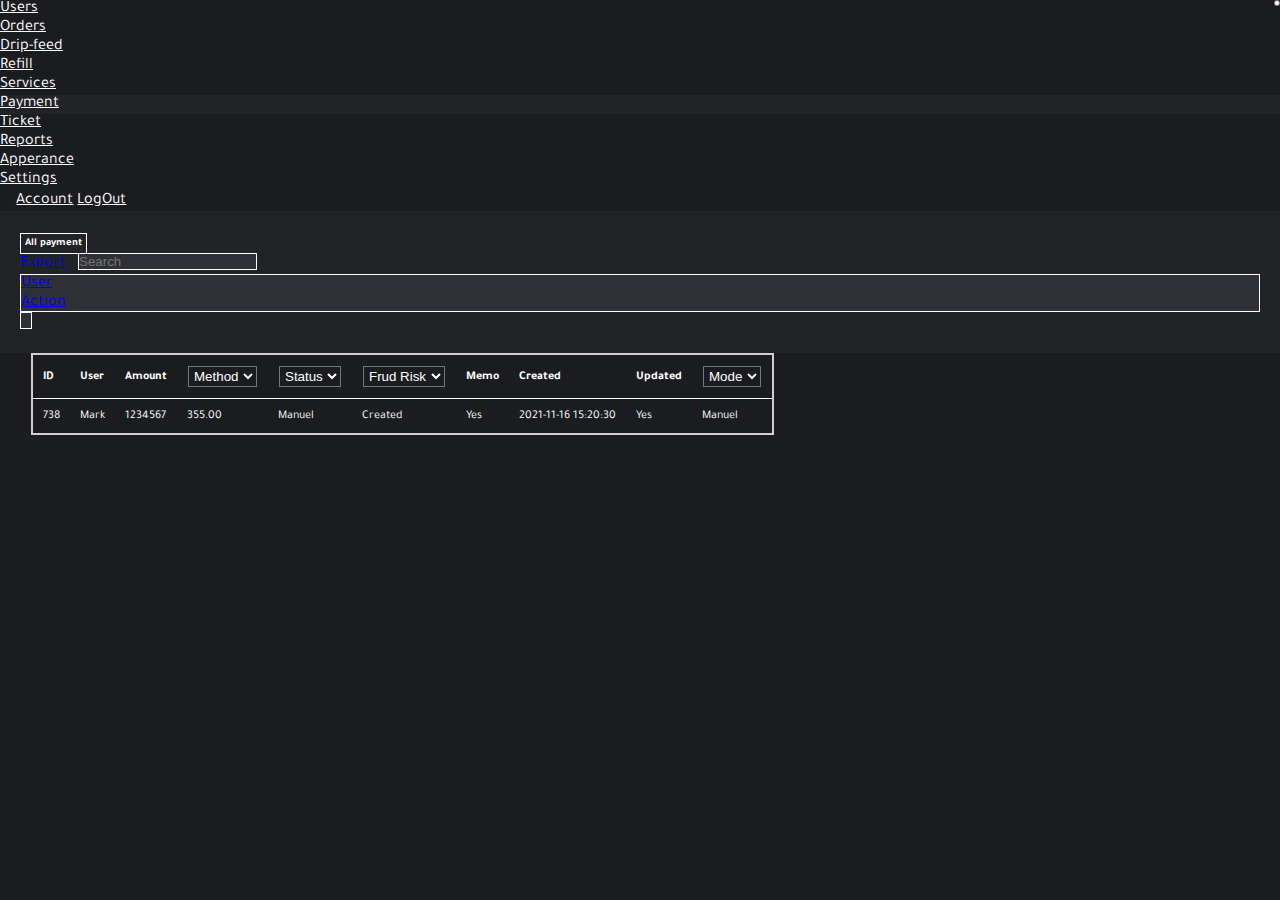
<file: payments.html>
<!DOCTYPE html>
<html lang="en">
<head>
    <meta charset="UTF-8">
    <meta http-equiv="X-UA-Compatible" content="IE=edge">
    <meta name="viewport" content="width=device-width, initial-scale=1.0">
    <title>Payment</title>
    <link rel="preconnect" href="https://fonts.googleapis.com">
<link rel="preconnect" href="https://fonts.gstatic.com" crossorigin>
<link href="https://fonts.googleapis.com/css2?family=Tajawal&display=swap" rel="stylesheet">

<link rel="shortcut icon" href="img/opa.png">
    <link rel="stylesheet" href="https://cdn.jsdelivr.net/npm/bootstrap@4.6.1/dist/css/bootstrap.min.css" integrity="sha384-zCbKRCUGaJDkqS1kPbPd7TveP5iyJE0EjAuZQTgFLD2ylzuqKfdKlfG/eSrtxUkn" crossorigin="anonymous">  
    <link rel="stylesheet" href="./css/font-awesome.css">
    <link rel="stylesheet" href="css/admin.css">
</head>
<body>
    <header>
        <nav class="navbar navbar-expand-lg navbar-dark ">
          <a  href="#">
            
          </a> 
            <button class="navbar-toggler" type="button" data-toggle="collapse" data-target="#navbarSupportedContent" aria-controls="navbarSupportedContent" aria-expanded="false" aria-label="Toggle navigation">
              <span class="navbar-toggler-icon"></span>
            </button>
          
            <div class="collapse navbar-collapse" id="navbarSupportedContent">
              <ul class="navbar-nav mr-auto">
                <li class="nav-item ">
                  <a class="nav-link" href="./index.html">Users <span class="sr-only">(current)</span></a>
                </li>
                <li class="nav-item">
                  <a class="nav-link" href="./orders.html">Orders</a>
                </li>
                <li class="nav-item">
                    <a class="nav-link" href="./drip-feed.html">Drip-feed</a>
                  </li>
                  <li class="nav-item">
                    <a class="nav-link" href="./Refill.html">Refill</a>
                  </li>
                  <li class="nav-item">
                    <a class="nav-link" href="./service.html">Services</a>
                  </li>
                  <li class="nav-item active">
                    <a class="nav-link" href="./payments.html">Payment</a>
                  </li>
                  <li class="nav-item">
                    <a class="nav-link" href="./ticket.html">Ticket</a>
                  </li>
                  <li class="nav-item">
                    <a class="nav-link" href="./report.html">Reports</a>
                  </li>
                  <li class="nav-item ">
                    <a class="nav-link" href="./appearance.html">Apperance</a>
                  </li>
                  <li class="nav-item">
                    <a class="nav-link" href="./setting.html">Settings</a>
                  </li>
               
                
              </ul>
              <div class="form-inline my-2 my-lg-0">
                <i class="fas fa-cog"></i>
                    <a class="nav-link" href="#">Account</a>
                    <a class="nav-link" href="#">LogOut</a>
                  
              </div>
            </div>
          </nav>
    </header>

    <section class="sub-nav">
      <div class="container-fluid  side-b">
        <div class="row">
          <div class="col-sm-6">
            <div class="mr-auto" >
              <div style="padding-top: 3px; padding-right: 3px;" class="pay-b" >
                <h6 style="display: inline; color:white; border: 1px solid white; padding: 4px;">All payment</h6>

              </div>
              
            </div>
             
          </div>
          <div class="col-sm-6 " >
            <form class="form-inline float-right" >
              <div class="input-group input-group-search">
                <a  style="padding-right: 9px; padding-top: 5px;" href="#">Export</a>
                <input id="searchService" type="search" name="search" style="background-color: #2f3035; border: 1px solid white;" class="form-control search-input" placeholder="Search" >
                <div class="nav-item dropdown " style="background-color: #2f3035; border: 1px solid white; height: 38px;">
                  <a class="nav-link dropdown-toggle " href="#" id="navbarDropdownMenuLink" data-toggle="dropdown" aria-haspopup="true" aria-expanded="false">
                   User
                  </a>
                  <div class="dropdown-menu" aria-labelledby="navbarDropdownMenuLink">
                    <a class="dropdown-item" href="#">Action</a>
                   
                  </div>
              </div>
                <span class="input-group-btn">
                  <button type="submit" class="btn btn-default form-control " style="background-color: #2f3035; border: 1px solid white;"><i class="fas fa-search"></i></button>
                </span>
              </div>
            </form>
          </div>
         
          <div>
            
          </div>
        </div>
      </div>
      <!-- <nav class="navbar navbar-expand-md navbar-dark ">
          
          <button class="navbar-toggler" type="button" data-toggle="collapse" data-target="#navbarSupportedContent" aria-controls="navbarSupportedContent" aria-expanded="false" aria-label="Toggle navigation">
            <span class="navbar-toggler-icon"></span>
          </button>
        
          <div class="collapse navbar-collapse" id="navbarSupportedContent">
            <ul class="navbar-nav mr-auto">
              <li class="nav-item active">
              <button class="nav-b"> <a class="nav-link" href="#">Add payment <span class="sr-only">(current)</span></a></button>  
              </li>
             
              
            </ul>
            <form class="form-inline my-2 my-lg-0">
              
              
              <div class="input-group input-group-search">
                <a class="nav-link " style="color: blue;" href="#">Export</a>
                <input id="searchService" type="search" name="search" style="background-color: #2f3035;" class="form-control search-input" placeholder="Search" >
                <div class="nav-item dropdown " style="background-color: #2f3035;">
                  <a class="nav-link dropdown-toggle " href="#" id="navbarDropdownMenuLink" data-toggle="dropdown" aria-haspopup="true" aria-expanded="false">
                   User
                  </a>
                  <div class="dropdown-menu" aria-labelledby="navbarDropdownMenuLink">
                    <a class="dropdown-item" href="#">Action</a>
                   
                  </div>
              </div>
                <span class="input-group-btn">
                  <button type="submit" class="btn btn-default form-control " style="background-color: #2f3035;"><i class="fas fa-search"></i></button>
                </span>
              </div>
            </form>
          </div>
        </nav> -->
  </section>


  <section class="table-sec">
    <div class="table-all">
    <div class="table-responsive">
      <table class="table " style=" border-collapse: collapse; font-size: 12px;">
          <thead style="background-color: #1b1c20;" >
              <tr >
                
                <th scope="col"  > ID </th>
               
                <th scope="col " >User</th>
                <th scope="col" >Amount</th>
                <th scope="col" >
                  <div class="dropdown">
                  <form action="" name="action">
                      <select name="action" size="1" style="background-color: #1b1c20; color: white; padding: 1px; margin: 1px;">
                          <option value="service">Method</option>
                          
                      </select>
                  </form>
                </div>
              </th>
              <th scope="col" >
                <div class="dropdown">
                <form action="" name="action">
                    <select name="action" size="1" style="background-color: #1b1c20; color: white; padding: 1px; margin: 1px;">
                        <option value="service">Status</option>
                        
                    </select>
                </form>
              </div>
            </th>
            <th scope="col" >
              <div class="dropdown">
              <form action="" name="action">
                  <select name="action" size="1" style="background-color: #1b1c20; color: white; padding: 1px; margin: 1px;">
                      <option value="service">Frud Risk</option>
                      
                  </select>
              </form>
            </div>
          </th>
                <th scope="col" >Memo</th>
               
                <th scope="col" >Created</th>
                <th scope="col" >Updated</th>
                <th scope="col" >
                  <div class="dropdown">
                  <form action="" name="action">
                      <select name="action" size="1" style="background-color: #1b1c20; color: white; padding: 1px; margin: 1px;">
                          <option value="service">Mode</option>
                          
                      </select>
                  </form>
                </div>
              </th>
                
               
              
                
              </tr>
            </thead>
            <tbody>
              
                <tr>
                  
                    <td > 738</td>
                  <td >Mark</td>
                  <td >1234567</td>
                  <td   >355.00</td>
                  
                  <td >Manuel</td>
                  <td >Created</td>
                  <td > Yes</td>
                  <td >2021-11-16 15:20:30</td>
                  <td >Yes</td>
                  <td >Manuel</td>
           
                  </tr>
                  
              
                
                  
               
               
                
            </tbody>
        
      </table>
    </div>
  </div>
  </section>


    <script src="https://cdn.jsdelivr.net/npm/jquery@3.5.1/dist/jquery.slim.min.js" integrity="sha384-DfXdz2htPH0lsSSs5nCTpuj/zy4C+OGpamoFVy38MVBnE+IbbVYUew+OrCXaRkfj" crossorigin="anonymous"></script>
<script src="https://cdn.jsdelivr.net/npm/bootstrap@4.6.1/dist/js/bootstrap.bundle.min.js" integrity="sha384-fQybjgWLrvvRgtW6bFlB7jaZrFsaBXjsOMm/tB9LTS58ONXgqbR9W8oWht/amnpF" crossorigin="anonymous"></script>
    
    
</body>
</html>
</file>
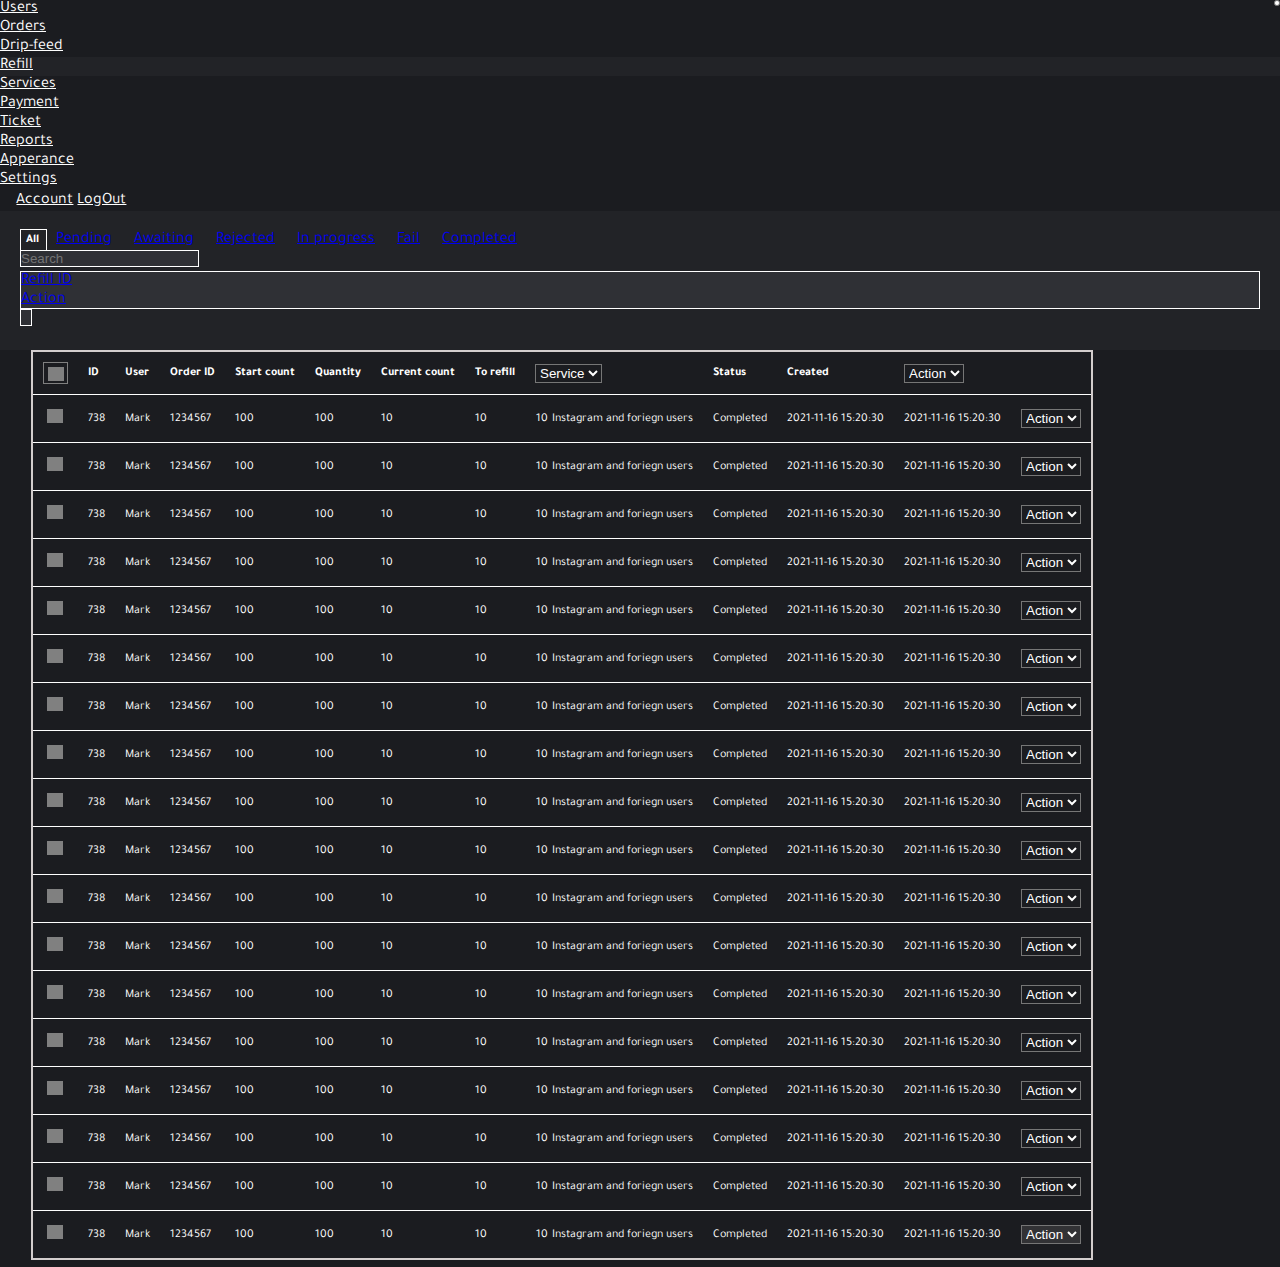
<file: Refill.html>
<!DOCTYPE html>
<html lang="en">
<head>
    <meta charset="UTF-8">
    <meta http-equiv="X-UA-Compatible" content="IE=edge">
    <meta name="viewport" content="width=device-width, initial-scale=1.0">
    <title>Refill</title>
    <link rel="preconnect" href="https://fonts.googleapis.com">
<link rel="preconnect" href="https://fonts.gstatic.com" crossorigin>
<link href="https://fonts.googleapis.com/css2?family=Tajawal&display=swap" rel="stylesheet">

<link rel="shortcut icon" href="img/opa.png">
    <link rel="stylesheet" href="https://cdn.jsdelivr.net/npm/bootstrap@4.6.1/dist/css/bootstrap.min.css" integrity="sha384-zCbKRCUGaJDkqS1kPbPd7TveP5iyJE0EjAuZQTgFLD2ylzuqKfdKlfG/eSrtxUkn" crossorigin="anonymous">  
    <link rel="stylesheet" href="./css/font-awesome.css">
    <link rel="stylesheet" href="css/admin.css">
</head>
<body>
    <header>
        <nav class="navbar navbar-expand-lg navbar-dark" >
          <a  href="#">
            
          </a>
            <button class="navbar-toggler" type="button" data-toggle="collapse" data-target="#navbarSupportedContent" aria-controls="navbarSupportedContent" aria-expanded="false" aria-label="Toggle navigation">
              <span class="navbar-toggler-icon"></span>
            </button>
          
            <div class="collapse navbar-collapse" id="navbarSupportedContent">
              <ul class="navbar-nav mr-auto">
                <li class="nav-item ">
                  <a class="nav-link" href="./index.html">Users <span class="sr-only">(current)</span></a>
                </li>
                <li class="nav-item">
                  <a class="nav-link" href="./orders.html">Orders</a>
                </li>
                <li class="nav-item">
                    <a class="nav-link" href="./drip-feed.html">Drip-feed</a>
                  </li>
                  <li class="nav-item active">
                    <a class="nav-link" href="./Refill.html">Refill</a>
                  </li>
                  <li class="nav-item">
                    <a class="nav-link" href="./service.html">Services</a>
                  </li>
                  <li class="nav-item">
                    <a class="nav-link" href="./payments.html">Payment</a>
                  </li>
                  <li class="nav-item">
                    <a class="nav-link" href="./ticket.html">Ticket</a>
                  </li>
                  <li class="nav-item">
                    <a class="nav-link" href="./report.html">Reports</a>
                  </li>
                  <li class="nav-item ">
                    <a class="nav-link" href="./appearance.html">Apperance</a>
                  </li>
                  <li class="nav-item">
                    <a class="nav-link" href="./setting.html">Settings</a>
                  </li>
               
                
              </ul>
              <div class="form-inline my-2 my-lg-0">
                <i class="fas fa-cog"></i>
                    <a class="nav-link" href="#">Account</a>
                    <a class="nav-link" href="#">LogOut</a>
                  
              </div>
            </div>
          </nav>
    </header>


    <section class="sub-nav">
      <div class="container-fluid  side-b">
        <div class="row">
          <div class="col-sm-6">
            <div class="mr-auto" >
              <div  class="refill-down" >
                <h6 style="display: inline; background-color: #222327; font-size: 12px; color:white; border: 1px solid white; padding: 4px; padding-left: 5px;">All </h6>
                <a href="#" style="display: inline; padding: 9px;">Pending</a>
              <a href="#" style="display: inline; padding: 9px;">Awaiting</a>
              <a href="#" style="display: inline; padding: 9px;">Rejected</a>
              <a href="#" style="display: inline; padding: 9px;">In progress</a>
              <a href="#" style="display: inline; padding: 9px;">Fail</a>
              <a href="#" style="display: inline; padding: 9px;">Completed</a>
              </div>
              
            </div>
             
          </div>
          <div class="col-sm-6 " >
            <form class="form-inline float-right" >
              <div class="input-group input-group-search">
                <input id="searchService" type="search" name="search" class="form-control search-input" style="background-color: #2f3035; border: 1px solid white;" placeholder="Search" >
                <div class="nav-item dropdown" style="background-color: #2f3035; border: 1px solid white; height: 38px;">
                  <a class="nav-link dropdown-toggle " href="#" id="navbarDropdownMenuLink" data-toggle="dropdown" aria-haspopup="true" aria-expanded="false">
                    Refill ID
                  </a>
                  <div class="dropdown-menu" aria-labelledby="navbarDropdownMenuLink">
                    <a class="dropdown-item" href="#">Action</a>
                   
                  </div>
              </div>
                <span class="input-group-btn">
                  <button type="submit" class="btn btn-default form-control " style="background-color: #2f3035; border: 1px solid white;"><i class="fas fa-search"></i></button>
                </span>
              </div>
            </form>
          </div>
         
          <div>
            
          </div>
        </div>
      </div>
      <!-- <nav class="navbar navbar-expand-md navbar-dark ">
          
          <button class="navbar-toggler" type="button" data-toggle="collapse" data-target="#navbarSupportedContent" aria-controls="navbarSupportedContent" aria-expanded="false" aria-label="Toggle navigation">
            <span class="navbar-toggler-icon"></span>
          </button>
        
          <div class="collapse navbar-collapse" id="navbarSupportedContent">
            <ul class="navbar-nav mr-auto">
              <li class="nav-item active">
              <button class="nav-b"> <a class="nav-link" href="#">All  <span class="sr-only">(current)</span></a></button>  
              </li>
              <li class="nav-item">
                  <a class="nav-link " style="color: blue;" href="#">Pending</a>
                </li>
                <li class="nav-item">
                  <a class="nav-link" style="color: blue;" href="#">Awaiting</a>
                </li>
                <li class="nav-item">
                  <a class="nav-link" style="color: blue;" href="#">Rejected</a>
                </li>
                <li class="nav-item">
                  <a class="nav-link" style="color: blue;" href="#">In progress</a>
                </li>
                <li class="nav-item">
                  <a class="nav-link" style="color: blue;" href="#">Fail</a>
                </li>
                <li class="nav-item">
                  <a class="nav-link" style="color: blue;" href="#">Completed</a>
                </li>
               
             
             
              
            </ul>
            <form class="form-inline my-2 my-lg-0">
              
              
              <div class="input-group input-group-search">
                <input id="searchService" type="search" name="search" style="background-color: #2f3035;" class="form-control search-input" placeholder="Search" >
                <div class="nav-item dropdown" style="background-color: #2f3035;">
                  <a class="nav-link dropdown-toggle " href="#" id="navbarDropdownMenuLink" data-toggle="dropdown" aria-haspopup="true" aria-expanded="false">
                    Refill ID
                  </a>
                  <div class="dropdown-menu" aria-labelledby="navbarDropdownMenuLink">
                    <a class="dropdown-item" href="#">Action</a>
                   
                  </div>
              </div>
                <span class="input-group-btn">
                  <button type="submit" class="btn btn-default form-control " style="background-color: #2f3035;"><i class="fas fa-search"></i></button>
                </span>
              </div>
            </form>
          </div>
        </nav> -->
  </section>


  <section class="table-sec">
    <div class="table-all">
    <div class="table-responsive">
      <table class="table " style="border-collapse: collapse; font-size: 12px;">
          <thead style="background-color: #1b1c20;" >
              <tr >
                <th scope="col" ><div style="border: 1px solid grey; width: 25px; height: 22px;"><input type="checkbox" name="check" id="check-c"></div></th>
                <th scope="col"  > ID </th>
               
                <th scope="col " >User</th>
                <th scope="col" >Order ID</th>
                <th scope="col" >Start count</th>
               
                <th scope="col" >Quantity</th>
                <th scope="col" >Current count</th>
                <th scope="col" >To refill</th>
                <th scope="col" >
                  <div class="dropdown">
                  <form action="" name="action">
                      <select name="action" size="1" style=" background-color:#1b1c20; color: white; ">
                          <option value="service">Service</option>
                          
                      </select>
                  </form>
                </div>
              </th>
                
                <th scope="col" >Status</th>
                
                <th scope="col" >Created</th>
                <th scope="col" >
                  <div class="dropdown">
                  <form action="" name="action">
                      <select name="action" size="1" style="background-color:#1b1c20; color: white; ">
                          <option value="service">Action</option>
                          
                      </select>
                  </form>
                </div>
              </th>
                <th></th>
              
                
              </tr>
            </thead>
            <tbody>
              
                <tr>
                  <th scope="row"  >
                      <input type="checkbox" name="check" id="check-c" >
                    </th>
                    <td > 738</td>
                  <td >Mark</td>
                  <td >1234567</td>
                  <td   >100</td>
                  
                  <td >100</td>
                  <td > 10</td>
                  <td >10</td>
                  <td ><div> <div style="display: inline; border: 1px solid #1b1c20;">10</div> Instagram and foriegn users</div></td>
                  <td >Completed</td>
                  <td >2021-11-16 15:20:30</td>
                  <td >2021-11-16 15:20:30</td>
                  <td >
                    <div class="dropdown">
                      <form action="" name="action">
                          <select name="action" size="1" style="background-color:#1b1c20; color: white; ">
                              <option value="service">Action</option>
                              
                          </select>
                      </form>
                    </div>
                  </td>
                  </tr>
                  <tr>
                    <th scope="row"  >
                        <input type="checkbox" name="check" id="check-c" >
                      </th>
                      <td > 738</td>
                    <td >Mark</td>
                    <td >1234567</td>
                    <td   >100</td>
                    
                    <td >100</td>
                    <td > 10</td>
                    <td >10</td>
                    <td ><div> <div style="display: inline; border: 1px solid #1b1c20;">10</div> Instagram and foriegn users</div></td>
                    <td >Completed</td>
                    <td >2021-11-16 15:20:30</td>
                    <td >2021-11-16 15:20:30</td>
                    <td >
                      <div class="dropdown">
                        <form action="" name="action">
                            <select name="action" size="1" style="background-color:#1b1c20; color: white; ">
                                <option value="service">Action</option>
                                
                            </select>
                        </form>
                      </div>
                    </td>
                    </tr>
                    <tr>
                      <th scope="row"  >
                          <input type="checkbox" name="check" id="check-c" >
                        </th>
                        <td > 738</td>
                      <td >Mark</td>
                      <td >1234567</td>
                      <td   >100</td>
                      
                      <td >100</td>
                      <td > 10</td>
                      <td >10</td>
                      <td ><div> <div style="display: inline; border: 1px solid #1b1c20;">10</div> Instagram and foriegn users</div></td>
                      <td >Completed</td>
                      <td >2021-11-16 15:20:30</td>
                      <td >2021-11-16 15:20:30</td>
                      <td >
                        <div class="dropdown">
                          <form action="" name="action">
                              <select name="action" size="1" style="background-color:#1b1c20; color: white; ">
                                  <option value="service">Action</option>
                                  
                              </select>
                          </form>
                        </div>
                      </td>
                      </tr>
                      <tr>
                        <th scope="row"  >
                            <input type="checkbox" name="check" id="check-c" >
                          </th>
                          <td > 738</td>
                        <td >Mark</td>
                        <td >1234567</td>
                        <td   >100</td>
                        
                        <td >100</td>
                        <td > 10</td>
                        <td >10</td>
                        <td ><div> <div style="display: inline; border: 1px solid #1b1c20;">10</div> Instagram and foriegn users</div></td>
                        <td >Completed</td>
                        <td >2021-11-16 15:20:30</td>
                        <td >2021-11-16 15:20:30</td>
                        <td >
                          <div class="dropdown">
                            <form action="" name="action">
                                <select name="action" size="1" style="background-color:#1b1c20; color: white; ">
                                    <option value="service">Action</option>
                                    
                                </select>
                            </form>
                          </div>
                        </td>
                        </tr>
                        <tr>
                          <th scope="row"  >
                              <input type="checkbox" name="check" id="check-c" >
                            </th>
                            <td > 738</td>
                          <td >Mark</td>
                          <td >1234567</td>
                          <td   >100</td>
                          
                          <td >100</td>
                          <td > 10</td>
                          <td >10</td>
                          <td ><div> <div style="display: inline; border: 1px solid #1b1c20;">10</div> Instagram and foriegn users</div></td>
                          <td >Completed</td>
                          <td >2021-11-16 15:20:30</td>
                          <td >2021-11-16 15:20:30</td>
                          <td >
                            <div class="dropdown">
                              <form action="" name="action">
                                  <select name="action" size="1" style="background-color:#1b1c20; color: white; ">
                                      <option value="service">Action</option>
                                      
                                  </select>
                              </form>
                            </div>
                          </td>
                          </tr>
                          <tr>
                            <th scope="row"  >
                                <input type="checkbox" name="check" id="check-c" >
                              </th>
                              <td > 738</td>
                            <td >Mark</td>
                            <td >1234567</td>
                            <td   >100</td>
                            
                            <td >100</td>
                            <td > 10</td>
                            <td >10</td>
                            <td ><div> <div style="display: inline; border: 1px solid #1b1c20;">10</div> Instagram and foriegn users</div></td>
                            <td >Completed</td>
                            <td >2021-11-16 15:20:30</td>
                            <td >2021-11-16 15:20:30</td>
                            <td >
                              <div class="dropdown">
                                <form action="" name="action">
                                    <select name="action" size="1" style="background-color:#1b1c20; color: white; ">
                                        <option value="service">Action</option>
                                        
                                    </select>
                                </form>
                              </div>
                            </td>
                            </tr>
                            <tr>
                              <th scope="row"  >
                                  <input type="checkbox" name="check" id="check-c" >
                                </th>
                                <td > 738</td>
                              <td >Mark</td>
                              <td >1234567</td>
                              <td   >100</td>
                              
                              <td >100</td>
                              <td > 10</td>
                              <td >10</td>
                              <td ><div> <div style="display: inline; border: 1px solid #1b1c20;">10</div> Instagram and foriegn users</div></td>
                              <td >Completed</td>
                              <td >2021-11-16 15:20:30</td>
                              <td >2021-11-16 15:20:30</td>
                              <td >
                                <div class="dropdown">
                                  <form action="" name="action">
                                      <select name="action" size="1" style="background-color:#1b1c20; color: white; ">
                                          <option value="service">Action</option>
                                          
                                      </select>
                                  </form>
                                </div>
                              </td>
                              </tr>
                              <tr>
                                <th scope="row"  >
                                    <input type="checkbox" name="check" id="check-c" >
                                  </th>
                                  <td > 738</td>
                                <td >Mark</td>
                                <td >1234567</td>
                                <td   >100</td>
                                
                                <td >100</td>
                                <td > 10</td>
                                <td >10</td>
                                <td ><div> <div style="display: inline; border: 1px solid #1b1c20;">10</div> Instagram and foriegn users</div></td>
                                <td >Completed</td>
                                <td >2021-11-16 15:20:30</td>
                                <td >2021-11-16 15:20:30</td>
                                <td >
                                  <div class="dropdown">
                                    <form action="" name="action">
                                        <select name="action" size="1" style="background-color:#1b1c20; color: white; ">
                                            <option value="service">Action</option>
                                            
                                        </select>
                                    </form>
                                  </div>
                                </td>
                                </tr>
                                <tr>
                                  <th scope="row"  >
                                      <input type="checkbox" name="check" id="check-c" >
                                    </th>
                                    <td > 738</td>
                                  <td >Mark</td>
                                  <td >1234567</td>
                                  <td   >100</td>
                                  
                                  <td >100</td>
                                  <td > 10</td>
                                  <td >10</td>
                                  <td ><div> <div style="display: inline; border: 1px solid #1b1c20;">10</div> Instagram and foriegn users</div></td>
                                  <td >Completed</td>
                                  <td >2021-11-16 15:20:30</td>
                                  <td >2021-11-16 15:20:30</td>
                                  <td >
                                    <div class="dropdown">
                                      <form action="" name="action">
                                          <select name="action" size="1" style="background-color:#1b1c20; color: white; ">
                                              <option value="service">Action</option>
                                              
                                          </select>
                                      </form>
                                    </div>
                                  </td>
                                  </tr>
                                  <tr>
                                    <th scope="row"  >
                                        <input type="checkbox" name="check" id="check-c" >
                                      </th>
                                      <td > 738</td>
                                    <td >Mark</td>
                                    <td >1234567</td>
                                    <td   >100</td>
                                    
                                    <td >100</td>
                                    <td > 10</td>
                                    <td >10</td>
                                    <td ><div> <div style="display: inline; border: 1px solid #1b1c20;">10</div> Instagram and foriegn users</div></td>
                                    <td >Completed</td>
                                    <td >2021-11-16 15:20:30</td>
                                    <td >2021-11-16 15:20:30</td>
                                    <td >
                                      <div class="dropdown">
                                        <form action="" name="action">
                                            <select name="action" size="1" style="background-color:#1b1c20; color: white; ">
                                                <option value="service">Action</option>
                                                
                                            </select>
                                        </form>
                                      </div>
                                    </td>
                                    </tr>
                                    <tr>
                                      <th scope="row"  >
                                          <input type="checkbox" name="check" id="check-c" >
                                        </th>
                                        <td > 738</td>
                                      <td >Mark</td>
                                      <td >1234567</td>
                                      <td   >100</td>
                                      
                                      <td >100</td>
                                      <td > 10</td>
                                      <td >10</td>
                                      <td ><div> <div style="display: inline; border: 1px solid #1b1c20;">10</div> Instagram and foriegn users</div></td>
                                      <td >Completed</td>
                                      <td >2021-11-16 15:20:30</td>
                                      <td >2021-11-16 15:20:30</td>
                                      <td >
                                        <div class="dropdown">
                                          <form action="" name="action">
                                              <select name="action" size="1" style="background-color:#1b1c20; color: white; ">
                                                  <option value="service">Action</option>
                                                  
                                              </select>
                                          </form>
                                        </div>
                                      </td>
                                      </tr>
                                      <tr>
                                        <th scope="row"  >
                                            <input type="checkbox" name="check" id="check-c" >
                                          </th>
                                          <td > 738</td>
                                        <td >Mark</td>
                                        <td >1234567</td>
                                        <td   >100</td>
                                        
                                        <td >100</td>
                                        <td > 10</td>
                                        <td >10</td>
                                        <td ><div> <div style="display: inline; border: 1px solid #1b1c20;">10</div> Instagram and foriegn users</div></td>
                                        <td >Completed</td>
                                        <td >2021-11-16 15:20:30</td>
                                        <td >2021-11-16 15:20:30</td>
                                        <td >
                                          <div class="dropdown">
                                            <form action="" name="action">
                                                <select name="action" size="1" style="background-color:#1b1c20; color: white; ">
                                                    <option value="service">Action</option>
                                                    
                                                </select>
                                            </form>
                                          </div>
                                        </td>
                                        </tr>
                                        <tr>
                                          <th scope="row"  >
                                              <input type="checkbox" name="check" id="check-c" >
                                            </th>
                                            <td > 738</td>
                                          <td >Mark</td>
                                          <td >1234567</td>
                                          <td   >100</td>
                                          
                                          <td >100</td>
                                          <td > 10</td>
                                          <td >10</td>
                                          <td ><div> <div style="display: inline; border: 1px solid #1b1c20;">10</div> Instagram and foriegn users</div></td>
                                          <td >Completed</td>
                                          <td >2021-11-16 15:20:30</td>
                                          <td >2021-11-16 15:20:30</td>
                                          <td >
                                            <div class="dropdown">
                                              <form action="" name="action">
                                                  <select name="action" size="1" style="background-color:#1b1c20; color: white; ">
                                                      <option value="service">Action</option>
                                                      
                                                  </select>
                                              </form>
                                            </div>
                                          </td>
                                          </tr>
                                          <tr>
                                            <th scope="row"  >
                                                <input type="checkbox" name="check" id="check-c" >
                                              </th>
                                              <td > 738</td>
                                            <td >Mark</td>
                                            <td >1234567</td>
                                            <td   >100</td>
                                            
                                            <td >100</td>
                                            <td > 10</td>
                                            <td >10</td>
                                            <td ><div> <div style="display: inline; border: 1px solid #1b1c20;">10</div> Instagram and foriegn users</div></td>
                                            <td >Completed</td>
                                            <td >2021-11-16 15:20:30</td>
                                            <td >2021-11-16 15:20:30</td>
                                            <td >
                                              <div class="dropdown">
                                                <form action="" name="action">
                                                    <select name="action" size="1" style="background-color:#1b1c20; color: white; ">
                                                        <option value="service">Action</option>
                                                        
                                                    </select>
                                                </form>
                                              </div>
                                            </td>
                                            </tr>
                                            <tr>
                                              <th scope="row"  >
                                                  <input type="checkbox" name="check" id="check-c" >
                                                </th>
                                                <td > 738</td>
                                              <td >Mark</td>
                                              <td >1234567</td>
                                              <td   >100</td>
                                              
                                              <td >100</td>
                                              <td > 10</td>
                                              <td >10</td>
                                              <td ><div> <div style="display: inline; border: 1px solid #1b1c20;">10</div> Instagram and foriegn users</div></td>
                                              <td >Completed</td>
                                              <td >2021-11-16 15:20:30</td>
                                              <td >2021-11-16 15:20:30</td>
                                              <td >
                                                <div class="dropdown">
                                                  <form action="" name="action">
                                                      <select name="action" size="1" style="background-color:#1b1c20; color: white; ">
                                                          <option value="service">Action</option>
                                                          
                                                      </select>
                                                  </form>
                                                </div>
                                              </td>
                                              </tr>
                                              <tr>
                                                <th scope="row"  >
                                                    <input type="checkbox" name="check" id="check-c" >
                                                  </th>
                                                  <td > 738</td>
                                                <td >Mark</td>
                                                <td >1234567</td>
                                                <td   >100</td>
                                                
                                                <td >100</td>
                                                <td > 10</td>
                                                <td >10</td>
                                                <td ><div> <div style="display: inline; border: 1px solid #1b1c20;">10</div> Instagram and foriegn users</div></td>
                                                <td >Completed</td>
                                                <td >2021-11-16 15:20:30</td>
                                                <td >2021-11-16 15:20:30</td>
                                                <td >
                                                  <div class="dropdown">
                                                    <form action="" name="action">
                                                        <select name="action" size="1" style="background-color:#1b1c20; color: white; ">
                                                            <option value="service">Action</option>
                                                            
                                                        </select>
                                                    </form>
                                                  </div>
                                                </td>
                                                </tr>
                                                <tr>
                                                  <th scope="row"  >
                                                      <input type="checkbox" name="check" id="check-c" >
                                                    </th>
                                                    <td > 738</td>
                                                  <td >Mark</td>
                                                  <td >1234567</td>
                                                  <td   >100</td>
                                                  
                                                  <td >100</td>
                                                  <td > 10</td>
                                                  <td >10</td>
                                                  <td ><div> <div style="display: inline; border: 1px solid #1b1c20;">10</div> Instagram and foriegn users</div></td>
                                                  <td >Completed</td>
                                                  <td >2021-11-16 15:20:30</td>
                                                  <td >2021-11-16 15:20:30</td>
                                                  <td >
                                                    <div class="dropdown">
                                                      <form action="" name="action">
                                                          <select name="action" size="1" style="background-color:#1b1c20; color: white; ">
                                                              <option value="service">Action</option>
                                                              
                                                          </select>
                                                      </form>
                                                    </div>
                                                  </td>
                                                  </tr>
                                                  <tr>
                                                    <th scope="row"  >
                                                        <input type="checkbox" name="check" id="check-c" >
                                                      </th>
                                                      <td > 738</td>
                                                    <td >Mark</td>
                                                    <td >1234567</td>
                                                    <td   >100</td>
                                                    
                                                    <td >100</td>
                                                    <td > 10</td>
                                                    <td >10</td>
                                                    <td ><div> <div style="display: inline; border: 1px solid #1b1c20;">10</div> Instagram and foriegn users</div></td>
                                                    <td >Completed</td>
                                                    <td >2021-11-16 15:20:30</td>
                                                    <td >2021-11-16 15:20:30</td>
                                                    <td >
                                                      <div class="dropdown">
                                                        <form action="" name="action">
                                                            <select name="action" size="1" style="background-color:#323235; color: white; ">
                                                                <option value="service">Action</option>
                                                                
                                                            </select>
                                                        </form>
                                                      </div>
                                                    </td>
                                                    </tr>
                  
               
                
            </tbody>
        
      </table>
    </div>
  </div>
  </section>



    <script src="https://cdn.jsdelivr.net/npm/jquery@3.5.1/dist/jquery.slim.min.js" integrity="sha384-DfXdz2htPH0lsSSs5nCTpuj/zy4C+OGpamoFVy38MVBnE+IbbVYUew+OrCXaRkfj" crossorigin="anonymous"></script>
<script src="https://cdn.jsdelivr.net/npm/bootstrap@4.6.1/dist/js/bootstrap.bundle.min.js" integrity="sha384-fQybjgWLrvvRgtW6bFlB7jaZrFsaBXjsOMm/tB9LTS58ONXgqbR9W8oWht/amnpF" crossorigin="anonymous"></script>
    
    
</body>
</html>
</file>
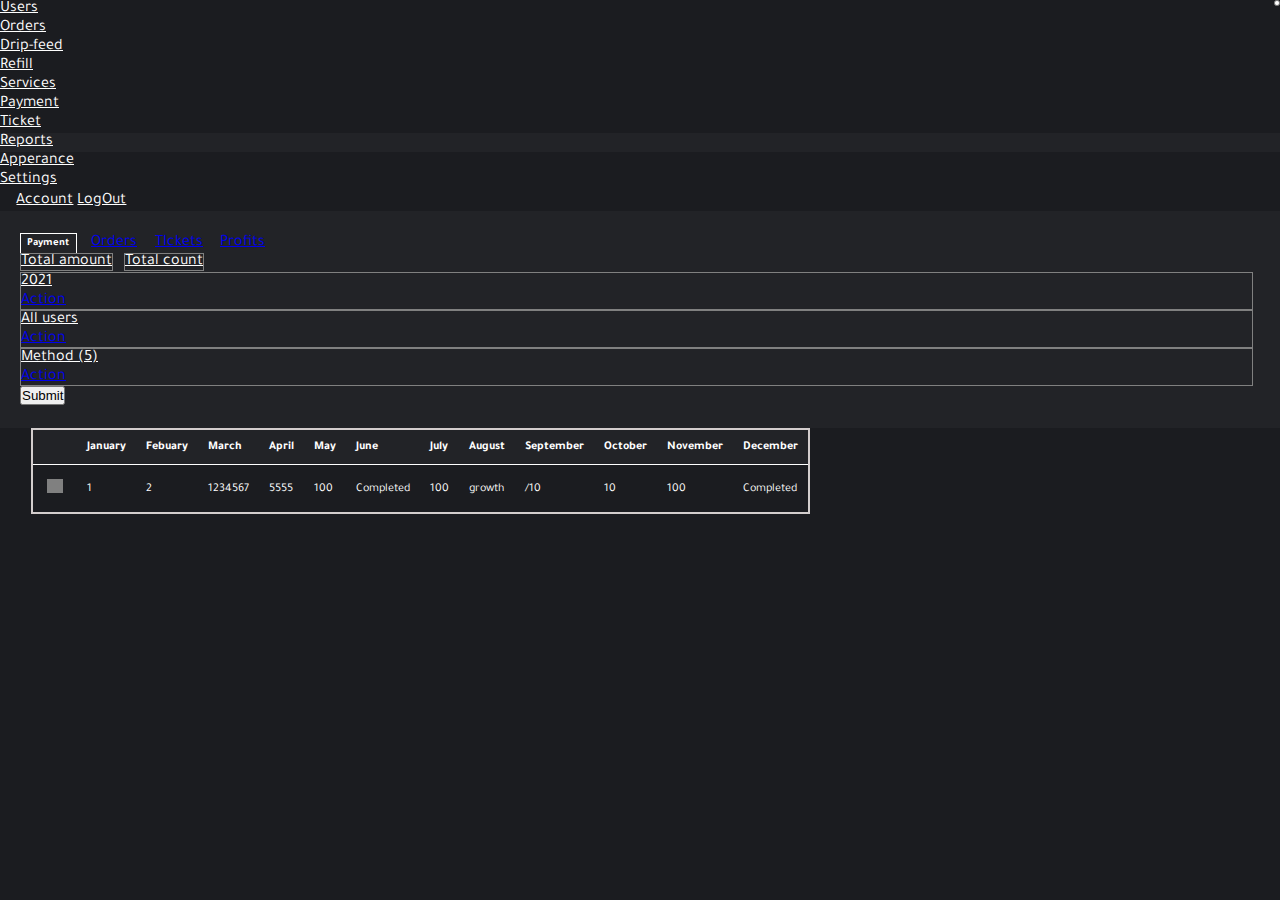
<file: report.html>
<!DOCTYPE html>
<html lang="en">
<head>
    <meta charset="UTF-8">
    <meta http-equiv="X-UA-Compatible" content="IE=edge">
    <meta name="viewport" content="width=device-width, initial-scale=1.0">
    <title>Report</title>
    <link rel="shortcut icon" href="img/opa.png">
    <link rel="preconnect" href="https://fonts.googleapis.com">
<link rel="preconnect" href="https://fonts.gstatic.com" crossorigin>
<link href="https://fonts.googleapis.com/css2?family=Tajawal&display=swap" rel="stylesheet">

    <link rel="stylesheet" href="https://cdn.jsdelivr.net/npm/bootstrap@4.6.1/dist/css/bootstrap.min.css" integrity="sha384-zCbKRCUGaJDkqS1kPbPd7TveP5iyJE0EjAuZQTgFLD2ylzuqKfdKlfG/eSrtxUkn" crossorigin="anonymous">  
    <link rel="stylesheet" href="./css/font-awesome.css">
    <link rel="stylesheet" href="css/admin.css">
</head>
<body>
    <header>
        <nav class="navbar navbar-expand-lg navbar-dark">
          <a  href="#">
            
          </a>
            <button class="navbar-toggler" type="button" data-toggle="collapse" data-target="#navbarSupportedContent" aria-controls="navbarSupportedContent" aria-expanded="false" aria-label="Toggle navigation">
              <span class="navbar-toggler-icon"></span>
            </button>
          
            <div class="collapse navbar-collapse" id="navbarSupportedContent">
              <ul class="navbar-nav mr-auto">
                <li class="nav-item ">
                  <a class="nav-link" href="./index.html">Users <span class="sr-only">(current)</span></a>
                </li>
                <li class="nav-item">
                  <a class="nav-link" href="./orders.html">Orders</a>
                </li>
                <li class="nav-item">
                    <a class="nav-link" href="./drip-feed.html">Drip-feed</a>
                  </li>
                  <li class="nav-item">
                    <a class="nav-link" href="./Refill.html">Refill</a>
                  </li>
                  <li class="nav-item">
                    <a class="nav-link" href="./service.html">Services</a>
                  </li>
                  <li class="nav-item">
                    <a class="nav-link" href="./payments.html">Payment</a>
                  </li>
                  <li class="nav-item">
                    <a class="nav-link" href="./ticket.html">Ticket</a>
                  </li>
                  <li class="nav-item active">
                    <a class="nav-link" href="./report.html">Reports</a>
                  </li>
                  <li class="nav-item ">
                    <a class="nav-link" href="./appearance.html">Apperance</a>
                  </li>
                  <li class="nav-item">
                    <a class="nav-link" href="./setting.html">Settings</a>
                  </li>
               
                
              </ul>
              <div class="form-inline my-2 my-lg-0">
                <i class="fas fa-cog"></i>
                    <a class="nav-link" href="#">Account</a>
                    <a class="nav-link" href="#">LogOut</a>
                  
              </div>
            </div>
          </nav>
    </header>


    <section class="sub-nav">
      <div class="container-fluid  side-b">
        <div class="row">
          <div class="col-sm-4">
            <div class="mr-auto" >
              <div style="padding-top: 3px; padding-right: 5px; "  >
                <h6 style="display: inline; color:white; border: 1px solid white; padding: 4px; padding-left: 6px; margin-right: 8px; margin-bottom: 2px;">Payment </h6>
                <a href="#" style="display: inline; padding-left: 6px; margin-right: 8px;">Orders</a>
              <a href="#" style="display: inline; padding-left: 6px; margin-right: 8px;">TIckets</a>
              <a href="#" style="display: inline; padding-left: 5px; margin-right: 8px;">Profits</a>
              
              </div>
              
            </div>
             
          </div>
          <div class="col-sm-8 " >
            <form class="form-inline float-right">

              <div class="input-group input-group-search" >

                    <a class="nav-link report-b"  href="#" >Total amount</a>

                    <a class="nav-link report-b"  href="#" >Total count</a>
                  
                  <div class="nav-item dropdown report-b" >
                    <a class="nav-link dropdown-toggle " style="color: white;" href="#" id="navbarDropdownMenuLink" data-toggle="dropdown" aria-haspopup="true" aria-expanded="false">
                      2021
                    </a>
                    <div class="dropdown-menu" aria-labelledby="navbarDropdownMenuLink">
                      <a class="dropdown-item" href="#">Action</a>
                     </div>
                    </div>
                    <div class="nav-item dropdown report-b" >
                      <a class="nav-link dropdown-toggle " style="color: white;" href="#" id="navbarDropdownMenuLink" data-toggle="dropdown" aria-haspopup="true" aria-expanded="false">
                        All users
                      </a>
                      <div class="dropdown-menu" aria-labelledby="navbarDropdownMenuLink">
                        <a class="dropdown-item" href="#">Action</a>
                       
                      </div>
                </div>
                <div class="nav-item dropdown report-b" >
                  <a class="nav-link dropdown-toggle " style="color: white;" href="#" id="navbarDropdownMenuLink" data-toggle="dropdown" aria-haspopup="true" aria-expanded="false">
                   Method (5)
                  </a>
                  <div class="dropdown-menu" aria-labelledby="navbarDropdownMenuLink">
                    <a class="dropdown-item" href="#">Action</a>
                   
                  </div>
              </div>
                <span class="input-group-btn">
                  <button type="submit" class="btn btn-primary  " >Submit</button>
                </span>
              </div>
            
          </div>
        </form>
          </div>
         
          <div>
            
          </div>
        </div>
      </div>
      <!-- <nav class="navbar navbar-expand-md navbar-dark">
          
          <button class="navbar-toggler" type="button" data-toggle="collapse" data-target="#navbarSupportedContent" aria-controls="navbarSupportedContent" aria-expanded="false" aria-label="Toggle navigation">
            <span class="navbar-toggler-icon"></span>
          </button>
        
          <div class="collapse navbar-collapse" id="navbarSupportedContent">
            <ul class="navbar-nav mr-auto">
              <li class="nav-item active">
              <button class="nav-b"> <a class="nav-link" href="#">Payments <span class="sr-only">(current)</span></a></button>  
              </li>
              <li class="nav-item">
                  <a class="nav-link " style="color: blue;" href="#">Orders</a>
                </li>
                <li class="nav-item">
                  <a class="nav-link" style="color: blue;" href="#">Tickets</a>
                </li>
                <li class="nav-item">
                  <a class="nav-link" style="color: blue;" href="#">Profits</a>
                </li>
               
             
             
              
            </ul>
            
            <form class="form-inline my-2 my-lg-0">

              <div class="input-group input-group-search" >

                    <a class="nav-link"  href="#" style="border: 1px solid grey; margin-right: 10px;">Total amount</a>

                    <a class="nav-link"  href="#" style="border: 1px solid grey; margin-right: 10px;">Total count</a>
                  
                  <div class="nav-item dropdown" style="border: 1px solid grey; margin-right: 10px;">
                    <a class="nav-link dropdown-toggle " href="#" id="navbarDropdownMenuLink" data-toggle="dropdown" aria-haspopup="true" aria-expanded="false">
                      2021
                    </a>
                    <div class="dropdown-menu" aria-labelledby="navbarDropdownMenuLink">
                      <a class="dropdown-item" href="#">Action</a>
                     </div>
                    </div>
                    <div class="nav-item dropdown" style="border: 1px solid grey; margin-right: 10px;">
                      <a class="nav-link dropdown-toggle " href="#" id="navbarDropdownMenuLink" data-toggle="dropdown" aria-haspopup="true" aria-expanded="false">
                        All users
                      </a>
                      <div class="dropdown-menu" aria-labelledby="navbarDropdownMenuLink">
                        <a class="dropdown-item" href="#">Action</a>
                       
                      </div>
                </div>
                <div class="nav-item dropdown" style="border: 1px solid grey; margin-right: 10px;">
                  <a class="nav-link dropdown-toggle " href="#" id="navbarDropdownMenuLink" data-toggle="dropdown" aria-haspopup="true" aria-expanded="false">
                   Method (5)
                  </a>
                  <div class="dropdown-menu" aria-labelledby="navbarDropdownMenuLink">
                    <a class="dropdown-item" href="#">Action</a>
                   
                  </div>
              </div>
                <span class="input-group-btn">
                  <button type="submit" class="btn btn-primary  " >Submit</button>
                </span>
              </div>
            
          </div>
        </form>
        </nav> -->
  </section>



  <section class="table-sec">
    <div class="table-all">
    <div class="table-responsive">
      <table class="table " style=" border-collapse: collapse; font-size: 12px;">
          <thead style="background-color: #222327;" >
              <tr >
                <th scope="col" > </th>
                <th scope="col" > January </th>
               
                <th scope="col " >Febuary</th>
                <th scope="col" >March</th>
                <th scope="col" >April</th>
                <th scope="col" >May</th>
                <th scope="col" >June</th>
                <th scope="col" >July</th>
                <th scope="col" >August</th>
                <th scope="col" >September</th>
                <th scope="col" >October</th>
                <th scope="col" >November</th>
                <th scope="col" >December</th>
                
              </tr>
            </thead>
            <tbody>
              
                <tr>
                  <th scope="row"  >
                      <input type="checkbox" name="check" id="check-c" >
                    </th>
                    <td > 1</td>
                  <td >2</td>
                  <td >1234567</td>
                  <td   >5555</td>
                  <td >100</td>
                  <td >Completed</td>
                  
                  <td >100</td>
                  <td >growth</td>
                  <td >  /10</td>
                  <td >10</td>
                  <td >100</td>
                  <td >Completed</td>
                  </tr>
            
              
                  
               
               
                
            </tbody>
        
      </table>
    </div>
  </div>
  </section>




    <script src="https://cdn.jsdelivr.net/npm/jquery@3.5.1/dist/jquery.slim.min.js" integrity="sha384-DfXdz2htPH0lsSSs5nCTpuj/zy4C+OGpamoFVy38MVBnE+IbbVYUew+OrCXaRkfj" crossorigin="anonymous"></script>
<script src="https://cdn.jsdelivr.net/npm/bootstrap@4.6.1/dist/js/bootstrap.bundle.min.js" integrity="sha384-fQybjgWLrvvRgtW6bFlB7jaZrFsaBXjsOMm/tB9LTS58ONXgqbR9W8oWht/amnpF" crossorigin="anonymous"></script>
    
    
</body>
</html>
</file>
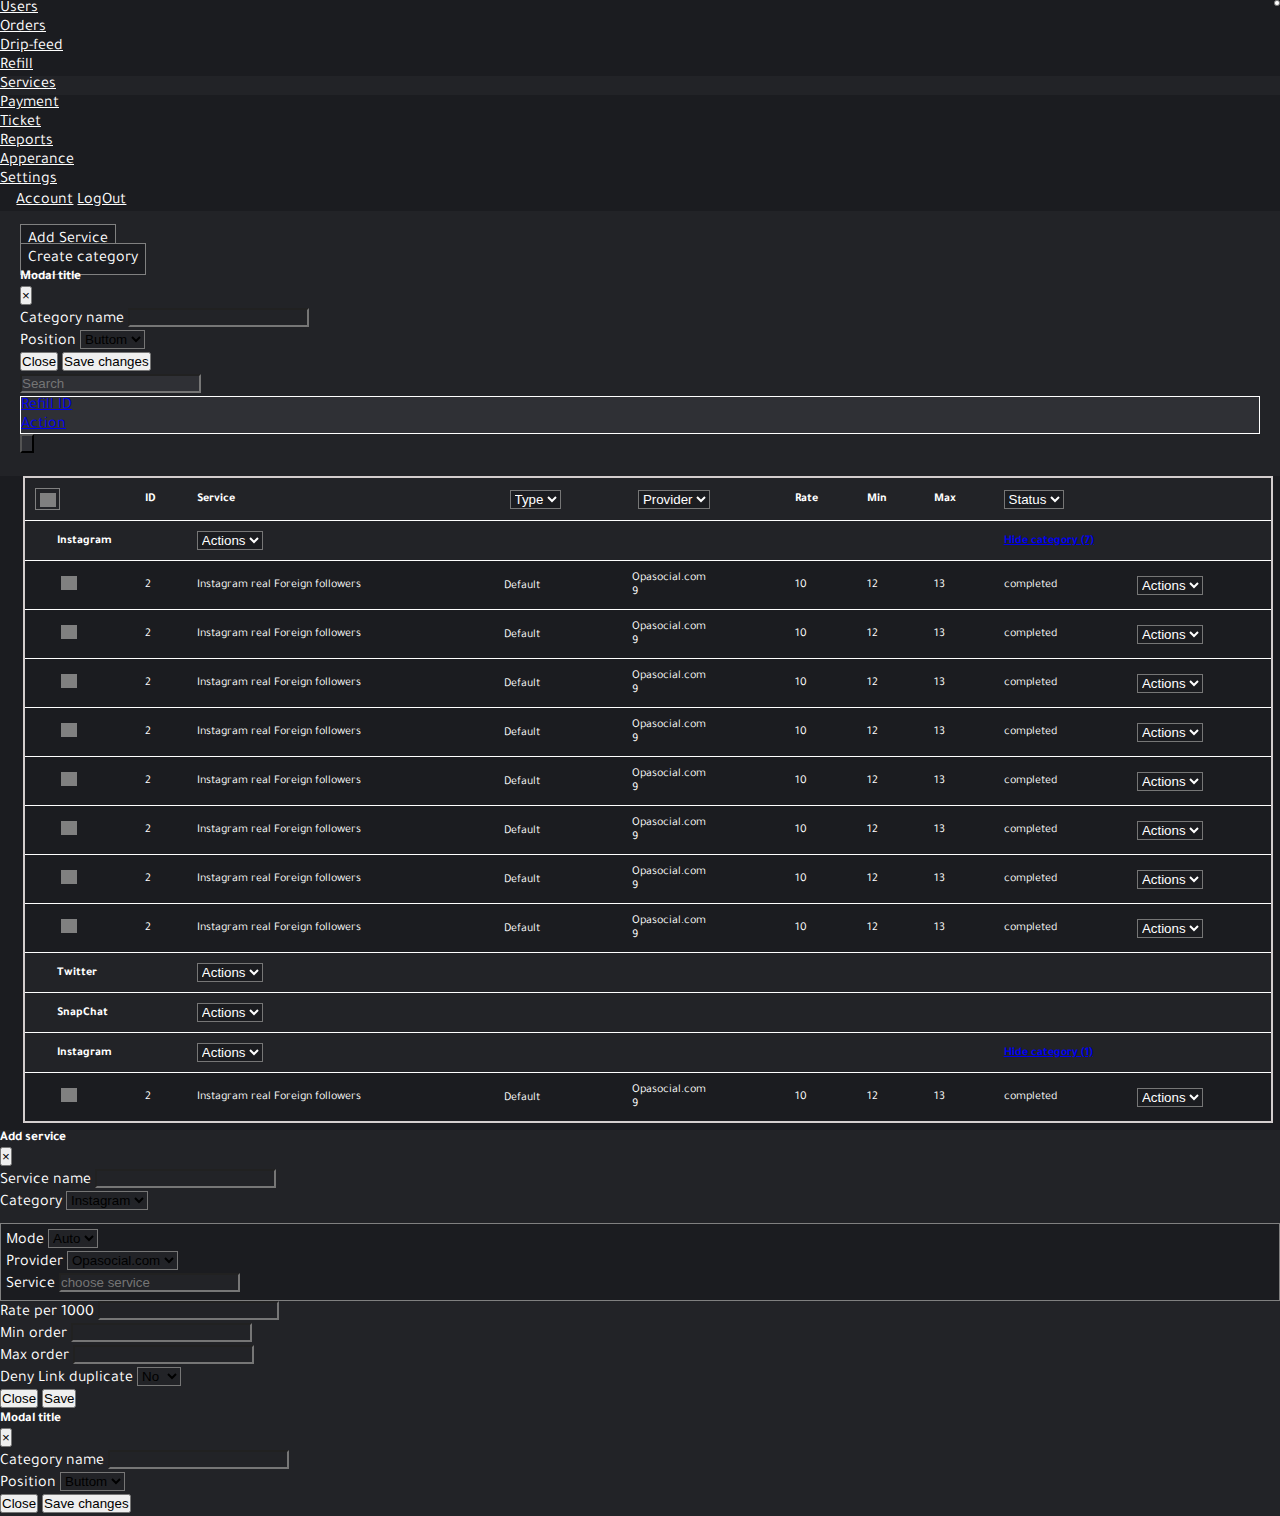
<file: service.html>
<!DOCTYPE html>
<html lang="en">
<head>
    <meta charset="UTF-8">
    <meta http-equiv="X-UA-Compatible" content="IE=edge">
    <meta name="viewport" content="width=device-width, initial-scale=1.0">
    <title>Services</title>
    <link rel="shortcut icon" href="img/opa.png">
    <link rel="preconnect" href="https://fonts.googleapis.com">
<link rel="preconnect" href="https://fonts.gstatic.com" crossorigin>
<link href="https://fonts.googleapis.com/css2?family=Tajawal&display=swap" rel="stylesheet">

    <link rel="stylesheet" href="https://cdn.jsdelivr.net/npm/bootstrap@4.6.1/dist/css/bootstrap.min.css" integrity="sha384-zCbKRCUGaJDkqS1kPbPd7TveP5iyJE0EjAuZQTgFLD2ylzuqKfdKlfG/eSrtxUkn" crossorigin="anonymous">  
    <link rel="stylesheet" href="./css/font-awesome.css">
    <link rel="stylesheet" href="css/admin.css">
</head>
<body>
    <header>
        <nav class="navbar navbar-expand-lg navbar-dark">
          <a  href="#">
            
          </a>
            <button class="navbar-toggler" type="button" data-toggle="collapse" data-target="#navbarSupportedContent" aria-controls="navbarSupportedContent" aria-expanded="false" aria-label="Toggle navigation">
              <span class="navbar-toggler-icon"></span>
            </button>
          
            <div class="collapse navbar-collapse" id="navbarSupportedContent">
              <ul class="navbar-nav mr-auto">
                <li class="nav-item ">
                  <a class="nav-link" href="./index.html">Users <span class="sr-only">(current)</span></a>
                </li>
                <li class="nav-item">
                  <a class="nav-link" href="./orders.html">Orders</a>
                </li>
                <li class="nav-item">
                    <a class="nav-link" href="./drip-feed.html">Drip-feed</a>
                  </li>
                  <li class="nav-item">
                    <a class="nav-link" href="./Refill.html">Refill</a>
                  </li>
                  <li class="nav-item active">
                    <a class="nav-link" href="./service.html">Services</a>
                  </li>
                  <li class="nav-item">
                    <a class="nav-link" href="./payments.html">Payment</a>
                  </li>
                  <li class="nav-item">
                    <a class="nav-link" href="./ticket.html">Ticket</a>
                  </li>
                  <li class="nav-item">
                    <a class="nav-link" href="./report.html">Reports</a>
                  </li>
                  <li class="nav-item ">
                    <a class="nav-link" href="./appearance.html">Apperance</a>
                  </li>
                  <li class="nav-item">
                    <a class="nav-link" href="./setting.html">Settings</a>
                  </li>
               
                
              </ul>
              <div class="form-inline my-2 my-lg-0">
                <i class="fas fa-cog"></i>
                    <a class="nav-link" href="#">Account</a>
                    <a class="nav-link" href="#">LogOut</a>
                  
              </div>
            </div>
          </nav>
    </header>

    <section class="sub-nav">
      <div class="container-fluid  side-b">
        <div class="row">
          <div class="col-sm-2 " >
            <div class="mr-auto " >
              
                <a type="button" class="modal-b"  data-toggle="modal" data-target="#exampleModal" data-whatever="@mdo">Add Service</a>

              </div>
            </div>

             <div class="col-sm-2 mr-auto">
              
                <a type="button" class="modal-b"  data-toggle="modal" data-target="#exampleModal1" data-whatever="@fat">Create category</a>

                <div class="modal fade" id="exampleModal1" tabindex="-1" aria-labelledby="exampleModalLabel1" aria-hidden="true">
                  <div class="modal-dialog">
                    <div class="modal-content">
                      <div class="modal-header">
                        <h5 class="modal-title" id="exampleModalLabel1">Modal title</h5>
                        <button type="button" class="close" data-dismiss="modal" aria-label="Close">
                          <span aria-hidden="true">&times;</span>
                        </button>
                      </div>
                      <div class="modal-body">
                        <div class="form-group">
                          <label for="Category-name" class="col-form-label">Category name</label>
                          <input type="text" class="form-control" id="Category-name">
                        </div>
                        <div class="form-group">
                          <label for="category" class="col-form-label">Position</label>
                          <select name="Position" id="category" class="form-control">
                            <option value="1">Buttom</option>
                            <option value="2">top</option>
                          </select>
                          </div>
                      </div>
                      <div class="modal-footer">
                        <button type="button" class="btn btn-secondary" data-dismiss="modal">Close</button>
                        <button type="button" class="btn btn-primary">Save changes</button>
                      </div>
                    </div>
                  </div>
                           
                </div>
             </div> 
           
         
          
            
        
          
        

          <div class="col-sm-8 " >
            <form class="form-inline float-right" >
              <div class="input-group input-group-search">
                <input id="searchService" type="search" name="search" class="form-control search-input" style="background-color: #2f3035;" placeholder="Search" >
                <div class="nav-item dropdown" style="background-color: #2f3035; border: 1px solid white; height: 38px;">
                  <a class="nav-link dropdown-toggle " href="#" id="navbarDropdownMenuLink" data-toggle="dropdown" aria-haspopup="true" aria-expanded="false">
                    Refill ID
                  </a>
                  <div class="dropdown-menu" aria-labelledby="navbarDropdownMenuLink">
                    <a class="dropdown-item" href="#">Action</a>
                   
                  </div>
              </div>
                <span class="input-group-btn">
                  <button type="submit" class="btn btn-default form-control " style="background-color: #2f3035;"><i class="fas fa-search"></i></button>
                </span>
              </div>
            </form>
          </div>
         
          <div>
            
          </div>
        </div>
      </div>

    
  </section>


  <section class="table-sec">
    <div class="table-all">
      <div class="table-responsive">
        <table class="table  center " style="width:100%" >
            <thead style="background-color: #222327;" >
                <tr >
                  <th ><div style="border: 1px solid grey; width: 25px; height: 22px;"><input type="checkbox" name="check" id="check-c"></div></th>
                  <th >ID</th>
                  <th >Service</th>

                  <th  style="padding-left: 1rem;" >
                        <div class="dropdown">
                          <form action="" name="action">
                              <select name="action" size="1" style="background-color: #1b1c20; color: white;">
                                  <option value="Druck">Type</option>
                                  
                              </select>
                          </form>
                        </div>
                      
                  </th>
                  
                  <th  style="padding-left: 1rem;" >
                    <div class="dropdown">
                      <form action="" name="action">
                          <select name="action" size="1" style="background-color: #1b1c20; color: white;">
                              <option value="Druck">Provider</option>
                              
                          </select>
                      </form>
                    </div>
                  
              </th>
                 
                  <th >Rate</th>
                  <th >Min</th>
                  <th >Max</th>
                  <th >
                    <div class="dropdown">
                    <form action="" name="action">
                        <select name="action" size="1" style="background-color: #1b1c20; color: white;">
                            <option value="Status">Status</option>
                            
                        </select>
                    </form>
                  </div>
                </th>
                  <th></th>
                
                  
                </tr>
              </thead>
              <tbody>
               <tr style="background-color: #222327;">
                <div class="container-fluid">
                  <div class="row">
                    <div class="col-sm-12">
                      <div class="well ">
                         <div class="panel-group " id="accordion">
                          <div class="panel panel-default">
                            <div class="panel-heading">
                              <h4 class="panel-title">
                                <th colspan="2"><i class="fas fa-ellipsis-v"></i><i class="fas fa-ellipsis-v"></i> Instagram</th>
                                <th> <div class="dropdown">
                                 <form action="" name="action">
                                     <select name="action" size="1" style="background-color: #1b1c20; color: white;">
                                         <option value="Actions">Actions</option>
                                         
                                     </select>
                                 </form>
                               </div>
                             </th>
                             <th></th>
                             <th></th>
                             <th></th>
                             <th></th>
                             <th></th>
                             
                             <th colspan="2"> <a data-toggle="collapse" data-parent="#accordion" href="#collapseOne" aria-expanded="true"><span class="glyphicon glyphicon-chevron-down"></span> Hide category (7)</a>
                                </th>
                              </h4>
                            </div>
                            <div id="collapseOne" class="panel-collapse collapse in">
                              <div class="panel-body">
                                <tr>
                                  <th> <div style="display: inline; padding-bottom: 15px;"><i class="fas fa-ellipsis-v" ></i><i class="fas fa-ellipsis-v" ></i></div>  <input type="checkbox" name="check" id="check-c"></th>
                                  <td>2</td>
                                  <td>Instagram real Foreign followers</td>
                                  <td>Default<i class="fad fa-circle-notch"></i></td>
                                  <td>Opasocial.com <div>9</div></td>
                                  <td>10</td>
                                  <td>12</td>
                                  <td>13</td>
                                  <td>completed</td>
                                  <td><div class="dropdown">
                                   <form action="" name="action">
                                       <select name="action" size="1" style="background-color: #1b1c20; color: white;">
                                           <option value="Actions">Actions</option>
                                           
                                       </select>
                                   </form>
                                 </div></td>
                                </tr>
                                <tr>
                                 <th> <div style="display: inline; padding-bottom: 15px;"><i class="fas fa-ellipsis-v" ></i><i class="fas fa-ellipsis-v" ></i></div>  <input type="checkbox" name="check" id="check-c"></th>
                                 <td>2</td>
                                 <td>Instagram real Foreign followers</td>
                                 <td>Default<i class="fad fa-circle-notch"></i></td>
                                 <td>Opasocial.com <div>9</div></td>
                                 <td>10</td>
                                 <td>12</td>
                                 <td>13</td>
                                 <td>completed</td>
                                 <td><div class="dropdown">
                                  <form action="" name="action">
                                      <select name="action" size="1" style="background-color: #1b1c20; color: white;">
                                          <option value="Actions">Actions</option>
                                          
                                      </select>
                                  </form>
                                </div></td>
                               </tr>
                               <tr>
                                 <th> <div style="display: inline; padding-bottom: 15px;"><i class="fas fa-ellipsis-v" ></i><i class="fas fa-ellipsis-v" ></i></div>  <input type="checkbox" name="check" id="check-c"></th>
                                 <td>2</td>
                                 <td>Instagram real Foreign followers</td>
                                 <td>Default<i class="fad fa-circle-notch"></i></td>
                                 <td>Opasocial.com <div>9</div></td>
                                 <td>10</td>
                                 <td>12</td>
                                 <td>13</td>
                                 <td>completed</td>
                                 <td><div class="dropdown">
                                  <form action="" name="action">
                                      <select name="action" size="1" style="background-color: #1b1c20; color: white;">
                                          <option value="Actions">Actions</option>
                                          
                                      </select>
                                  </form>
                                </div></td>
                               </tr>
                               <tr>
                                 <th> <div style="display: inline; padding-bottom: 15px;"><i class="fas fa-ellipsis-v" ></i><i class="fas fa-ellipsis-v" ></i></div>  <input type="checkbox" name="check" id="check-c"></th>
                                 <td>2</td>
                                 <td>Instagram real Foreign followers</td>
                                 <td>Default<i class="fad fa-circle-notch"></i></td>
                                 <td>Opasocial.com <div>9</div></td>
                                 <td>10</td>
                                 <td>12</td>
                                 <td>13</td>
                                 <td>completed</td>
                                 <td><div class="dropdown">
                                  <form action="" name="action">
                                      <select name="action" size="1" style="background-color: #1b1c20; color: white;">
                                          <option value="Actions">Actions</option>
                                          
                                      </select>
                                  </form>
                                </div></td>
                               </tr>
                               <tr>
                                 <th> <div style="display: inline; padding-bottom: 15px;"><i class="fas fa-ellipsis-v" ></i><i class="fas fa-ellipsis-v" ></i></div>  <input type="checkbox" name="check" id="check-c"></th>
                                 <td>2</td>
                                 <td>Instagram real Foreign followers</td>
                                 <td>Default<i class="fad fa-circle-notch"></i></td>
                                 <td>Opasocial.com <div>9</div></td>
                                 <td>10</td>
                                 <td>12</td>
                                 <td>13</td>
                                 <td>completed</td>
                                 <td><div class="dropdown">
                                  <form action="" name="action">
                                      <select name="action" size="1" style="background-color: #1b1c20; color: white;">
                                          <option value="Actions">Actions</option>
                                          
                                      </select>
                                  </form>
                                </div></td>
                               </tr>
                               <tr>
                                 <th> <div style="display: inline; padding-bottom: 15px;"><i class="fas fa-ellipsis-v" ></i><i class="fas fa-ellipsis-v" ></i></div>  <input type="checkbox" name="check" id="check-c"></th>
                                 <td>2</td>
                                 <td>Instagram real Foreign followers</td>
                                 <td>Default<i class="fad fa-circle-notch"></i></td>
                                 <td>Opasocial.com <div>9</div></td>
                                 <td>10</td>
                                 <td>12</td>
                                 <td>13</td>
                                 <td>completed</td>
                                 <td><div class="dropdown">
                                  <form action="" name="action">
                                      <select name="action" size="1" style="background-color: #1b1c20; color: white;">
                                          <option value="Actions">Actions</option>
                                          
                                      </select>
                                  </form>
                                </div></td>
                               </tr>
                               <tr>
                                 <th> <div style="display: inline; padding-bottom: 15px;"><i class="fas fa-ellipsis-v" ></i><i class="fas fa-ellipsis-v" ></i></div>  <input type="checkbox" name="check" id="check-c"></th>
                                 <td>2</td>
                                 <td>Instagram real Foreign followers</td>
                                 <td>Default<i class="fad fa-circle-notch"></i></td>
                                 <td>Opasocial.com <div>9</div></td>
                                 <td>10</td>
                                 <td>12</td>
                                 <td>13</td>
                                 <td>completed</td>
                                 <td><div class="dropdown">
                                  <form action="" name="action">
                                      <select name="action" size="1" style="background-color: #1b1c20; color: white;">
                                          <option value="Actions">Actions</option>
                                          
                                      </select>
                                  </form>
                                </div></td>
                               </tr>
                               <tr>
                                 <th> <div style="display: inline; padding-bottom: 15px;"><i class="fas fa-ellipsis-v" ></i><i class="fas fa-ellipsis-v" ></i></div>  <input type="checkbox" name="check" id="check-c"></th>
                                 <td>2</td>
                                 <td>Instagram real Foreign followers</td>
                                 <td>Default<i class="fad fa-circle-notch"></i></td>
                                 <td>Opasocial.com <div>9</div></td>
                                 <td>10</td>
                                 <td>12</td>
                                 <td>13</td>
                                 <td>completed</td>
                                 <td><div class="dropdown">
                                  <form action="" name="action">
                                      <select name="action" size="1" style="background-color: #1b1c20; color: white;">
                                          <option value="Actions">Actions</option>
                                          
                                      </select>
                                  </form>
                                </div></td>
                               </tr>
                              </div>
                            </div>
                          </div>
                          </div>
                          </div>
                          </div>
                          </div>
                          </div>
                          
                
            </th>
               </tr>

              
              <tr style="background-color: #222327;">
                <th colspan="2"><i class="fas fa-ellipsis-v"></i><i class="fas fa-ellipsis-v"></i> Twitter</th>
                <th> <div class="dropdown">
                 <form action="" name="action">
                     <select name="action" size="1" style="background-color: #1b1c20; color: white;">
                         <option value="Actions">Actions</option>
                         
                     </select>
                 </form>
               </div>
             </th>
             <th></th>
             <th></th>
             <th></th>
             <th></th>
             <th></th>
             
             <th colspan="2"> 
           </th>
              </tr>
              <tr style="background-color: #222327;">
                <th colspan="2"><i class="fas fa-ellipsis-v"></i><i class="fas fa-ellipsis-v"></i> SnapChat</th>
                <th> <div class="dropdown">
                  <form action="" name="action">
                      <select name="action" size="1" style="background-color: #1b1c20; color: white;">
                          <option value="Actions">Actions</option>
                          
                      </select>
                  </form>
                </div>
              </th>
             <th></th>
             <th></th>
             <th></th>
             <th></th>
             <th></th>
             
             <th colspan="2"> 
           </th>
              </tr>
              <tr style="background-color: #222327;">
                <div class="container-fluid">
                  <div class="row">
                    <div class="col-sm-12">
                      <div class="well ">
                         <div class="panel-group " id="accordion">
                          <div class="panel panel-default">
                            <div class="panel-heading">
                              <h4 class="panel-title">
                                <th colspan="2"><i class="fas fa-ellipsis-v"></i><i class="fas fa-ellipsis-v"></i> Instagram</th>
                                <th> <div class="dropdown">
                                 <form action="" name="action">
                                     <select name="action" size="1" style="background-color: #1b1c20; color: white;">
                                         <option value="Actions">Actions</option>
                                         
                                     </select>
                                 </form>
                               </div>
                             </th>
                             <th></th>
                             <th></th>
                             <th></th>
                             <th></th>
                             <th></th>
                             
                             <th colspan="2"> <a data-toggle="collapse" data-parent="#accordion" href="#collapsetwo" aria-expanded="true"><span class="glyphicon glyphicon-chevron-down"></span> Hide category (1)</a>
                                </th>
                              </h4>
                            </div>
                            <div id="collapseTwo" class="panel-collapse collapse in">
                              <div class="panel-body">
                                <tr>
                                  <th> <div style="display: inline; padding-bottom: 15px;"><i class="fas fa-ellipsis-v" ></i><i class="fas fa-ellipsis-v" ></i></div>  <input type="checkbox" name="check" id="check-c"></th>
                                  <td>2</td>
                                  <td>Instagram real Foreign followers</td>
                                  <td>Default<i class="fad fa-circle-notch"></i></td>
                                  <td>Opasocial.com <div>9</div></td>
                                  <td>10</td>
                                  <td>12</td>
                                  <td>13</td>
                                  <td>completed</td>
                                  <td><div class="dropdown">
                                   <form action="" name="action">
                                       <select name="action" size="1" style="background-color: #1b1c20; color: white;">
                                           <option value="Actions">Actions</option>
                                           
                                       </select>
                                   </form>
                                 </div></td>
                                </tr>
                                
              
              </tbody>
          
        </table>
      </div>
    </div>
     
  </section>


  <div class="modal fade" id="exampleModal" tabindex="-1" aria-labelledby="exampleModalLabel" aria-hidden="true">
    <div class="modal-dialog modal-dialog-centered modal-dialog-scrollable">
      <div class="modal-content">
        <div class="modal-header">
          <h5 class="modal-title" id="exampleModalLabel">Add service</h5>
          <button type="button" class="close" data-dismiss="modal" aria-label="Close">
            <span aria-hidden="true">&times;</span>
          </button>
        </div>
        <div class="modal-body">
          <form>
            <div class="form-group">
              <label for="service-name" class="col-form-label">Service name</label>
              <input type="text" class="form-control" id="service-name">
            </div>
            <div class="form-group">
              <label for="category" class="col-form-label">Category</label>
              <select name="category" id="category" class="form-control">
                <option value="1">Instagram</option>
                <option value="2">Facebook</option>
              </select>
              </div>

              <div class="m-border">
                <div class="form-group">
                  <label for="category" class="col-form-label">Mode</label>
              <select name="category" id="category" class="form-control">
                <option value="1">Auto</option>
                
              </select>
                </div>
              <div class="form-group">
                <label for="category" class="col-form-label">Provider</label>
              <select name="category" id="category" class="form-control">
                <option value="1">Opasocial.com</option>
                
              </select>
              </div>
              <div class="form-group">
                <label for="Service" class="col-form-label">Service</label>
                <input type="text" class="form-control" id="service" placeholder="choose service">
              </div>
              </div>

              <div class="form-group">
                <label for="rate" class="col-form-label">Rate per 1000</label>
                <input type="text" class="form-control">
              </div>
              <div class="row">
                <div class="col-sm-6">
                  <div class="form-group">
                    <label for="min-order" class="col-form-label">Min order</label>
                    <input type="text" class="form-control">
                  </div>
                </div>
                <div class="col-sm-6">
                  <div class="form-group">
                    <label for="max-order" class="col-form-label">Max order</label>
                    <input type="text" class="form-control">
                  </div>
                </div>
              </div>
              <div class="form-group">
                <label for="deny" class="col-form-label">Deny Link duplicate</label>
              <select name="deny" id="category" class="form-control">
                <option value="1">No</option>
                <option value="2">Yes</option> 
              </select>
          </form>
        </div>
        <div class="modal-footer">
          <button type="button" class="btn btn-secondary" data-dismiss="modal">Close</button>
          <button type="button" class="btn btn-secondary">Save</button>
        </div>
      </div>
    </div>
  </div>
  <div class="modal fade" id="exampleModal1" tabindex="-1" aria-labelledby="exampleModalLabel1" aria-hidden="true">
    <div class="modal-dialog">
      <div class="modal-content">
        <div class="modal-header">
          <h5 class="modal-title" id="exampleModalLabel1">Modal title</h5>
          <button type="button" class="close" data-dismiss="modal" aria-label="Close">
            <span aria-hidden="true">&times;</span>
          </button>
        </div>
        <div class="modal-body">
          <div class="form-group">
            <label for="Category-name" class="col-form-label">Category name</label>
            <input type="text" class="form-control" id="Category-name">
          </div>
          <div class="form-group">
            <label for="category" class="col-form-label">Position</label>
            <select name="Position" id="category" class="form-control">
              <option value="1">Buttom</option>
              <option value="2">top</option>
            </select>
            </div>
        </div>
        <div class="modal-footer">
          <button type="button" class="btn btn-secondary" data-dismiss="modal">Close</button>
          <button type="button" class="btn btn-primary">Save changes</button>
        </div>
      </div>
    </div>
             
  </div> 

    <script src="https://cdn.jsdelivr.net/npm/jquery@3.5.1/dist/jquery.slim.min.js" integrity="sha384-DfXdz2htPH0lsSSs5nCTpuj/zy4C+OGpamoFVy38MVBnE+IbbVYUew+OrCXaRkfj" crossorigin="anonymous"></script>
<script src="https://cdn.jsdelivr.net/npm/bootstrap@4.6.1/dist/js/bootstrap.bundle.min.js" integrity="sha384-fQybjgWLrvvRgtW6bFlB7jaZrFsaBXjsOMm/tB9LTS58ONXgqbR9W8oWht/amnpF" crossorigin="anonymous"></script>
    


  
    
</body>
</html>
</file>
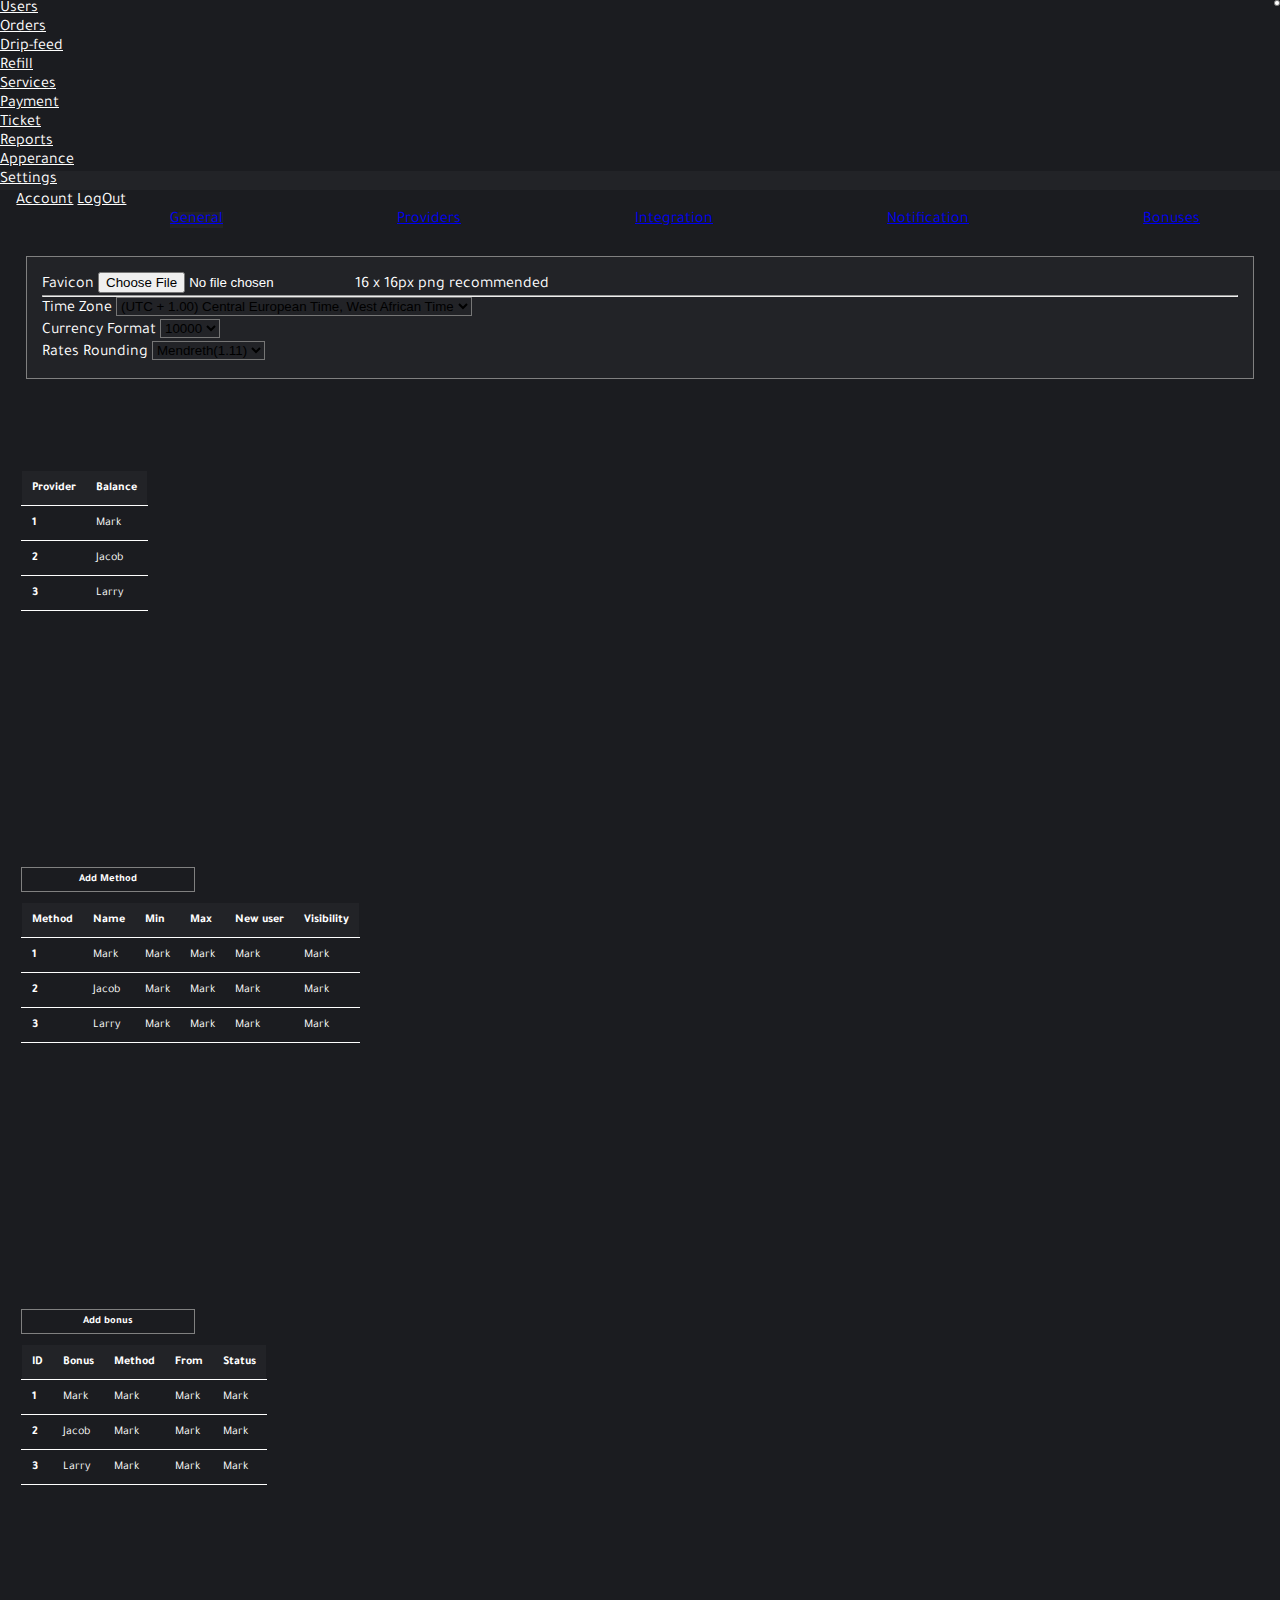
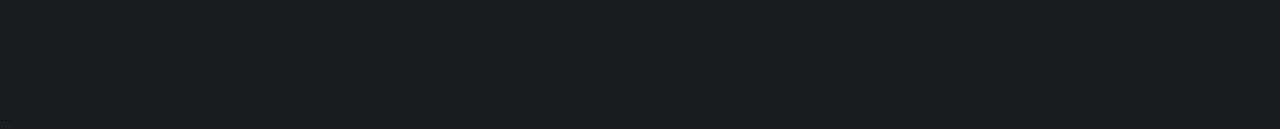
<file: setting.html>
<!DOCTYPE html>
<html lang="en">
<head>
    <meta charset="UTF-8">
    <meta http-equiv="X-UA-Compatible" content="IE=edge">
    <meta name="viewport" content="width=device-width, initial-scale=1.0">
    <title>Settings</title>
    <link rel="preconnect" href="https://fonts.googleapis.com">
<link rel="preconnect" href="https://fonts.gstatic.com" crossorigin>
<link href="https://fonts.googleapis.com/css2?family=Tajawal&display=swap" rel="stylesheet">

<link rel="shortcut icon" href="img/opa.png">
    <link rel="stylesheet" href="https://cdn.jsdelivr.net/npm/bootstrap@4.6.1/dist/css/bootstrap.min.css" integrity="sha384-zCbKRCUGaJDkqS1kPbPd7TveP5iyJE0EjAuZQTgFLD2ylzuqKfdKlfG/eSrtxUkn" crossorigin="anonymous">  
    <link rel="stylesheet" href="./css/font-awesome.css">
    <link rel="stylesheet" href="css/admin.css">
</head>
<body>
    <header>
        <nav class="navbar navbar-expand-lg navbar-dark ">
          <a  href="#">
            
          </a>
            <button class="navbar-toggler" type="button" data-toggle="collapse" data-target="#navbarSupportedContent" aria-controls="navbarSupportedContent" aria-expanded="false" aria-label="Toggle navigation">
              <span class="navbar-toggler-icon"></span>
            </button>
          
            <div class="collapse navbar-collapse" id="navbarSupportedContent">
              <ul class="navbar-nav mr-auto">
                <li class="nav-item ">
                  <a class="nav-link" href="./index.html">Users <span class="sr-only">(current)</span></a>
                </li>
                <li class="nav-item">
                  <a class="nav-link" href="./orders.html">Orders</a>
                </li>
                <li class="nav-item">
                    <a class="nav-link" href="./drip-feed.html">Drip-feed</a>
                  </li>
                  <li class="nav-item">
                    <a class="nav-link" href="./Refill.html">Refill</a>
                  </li>
                  <li class="nav-item">
                    <a class="nav-link" href="./service.html">Services</a>
                  </li>
                  <li class="nav-item">
                    <a class="nav-link" href="./payments.html">Payment</a>
                  </li>
                  <li class="nav-item">
                    <a class="nav-link" href="./ticket.html">Ticket</a>
                  </li>
                  <li class="nav-item">
                    <a class="nav-link" href="./report.html">Reports</a>
                  </li>
                  <li class="nav-item ">
                    <a class="nav-link" href="./appearance.html">Apperance</a>
                  </li>
                  <li class="nav-ite active">
                    <a class="nav-link" href="./setting.html">Settings</a>
                  </li>
               
                
              </ul>
              <div class="form-inline my-2 my-lg-0">
                <i class="fas fa-cog"></i>
                    <a class="nav-link" href="#">Account</a>
                    <a class="nav-link" href="#">LogOut</a>
                  
              </div>
            </div>
          </nav>
    </header>




    <div class="row">
      <div class="col-md-3 setting ">
        <div class="nav flex-column nav-pills" id="v-pills-tab" role="tablist" aria-orientation="vertical">
          <a class="nav-link active setting-b" style="width: 35%; " id="v-pills-general-tab" data-toggle="pill" href="#v-pills-general" role="tab" aria-controls="v-pills-general" aria-selected="true">General</a>
          <a class="nav-link setting-b" style="width: 35%;" id="v-pills-provider-tab" data-toggle="pill" href="#v-pills-provider" role="tab" aria-controls="v-pills-provider" aria-selected="false">Providers</a>
          <a class="nav-link setting-b" style="width: 35%;" id="v-pills-integration-tab" data-toggle="pill" href="#v-pills-integration" role="tab" aria-controls="v-pills-integration" aria-selected="false">Integration</a>
          <a class="nav-link setting-b" style="width: 35%;" id="v-pills-notification-tab" data-toggle="pill" href="#v-pills-notification" role="tab" aria-controls="v-pills-notification" aria-selected="false">Notification</a>
          <a class="nav-link setting-b" style="width: 35%;" id="v-pills-bonus-tab" data-toggle="pill" href="#v-pills-bonus" role="tab" aria-controls="v-pills-bonus" aria-selected="false">Bonuses</a>
        </div>
      </div>
      <div class="col-md-9">
        <div class="container">
          <div class="tab-content" id="v-pills-tabContent">
            <div class="tab-pane fade show active" id="v-pills-general" role="tabpanel" aria-labelledby="v-pills-general-tab">
             <div class="container">
              <div class="s-border">
                <form style="border: 1px solid grey; padding: 15px; background-color: #222327;">
                  <div class="form-group">
                    <label for="exampleFormControlFile1" class="col-form-label" style="color: white;">Favicon</label>
                    <input type="file" class="form-control-file" id="exampleFormControlFile1">
                    <caption style="color: grey;">16 x 16px png recommended</caption>
                  </div>
                  
                  <hr style="background-color: white;">
                  
                  <div class="form-group">
                    <label for="time" class="col-form-label">Time Zone</label>
                    <select name="timezone" class="form-control" id="time">
                      <option value="0">(UTC + 1.00) Central European Time, West African Time</option>
                    </select>
                  </div>
                  <div class="form-group">
                    <label for="time" class="col-form-label">Currency Format</label>
                    <select name="timezone" class="form-control" id="time">
                      <option value="0">10000</option>
                    </select>
                  </div>
                 
                  <div class="form-group" class="col-form-label">
                    <label for="time">Rates Rounding</label>
                    <select name="timezone" class="form-control" id="time">
                      <option value="0">Mendreth(1.11)</option>
                    </select>
                  </div>
                </form>
              </div>
             </div>
              
            </div>
            <div class="tab-pane fade" id="v-pills-provider" role="tabpanel" aria-labelledby="v-pills-provider-tab">
              <div class="table-responsive">
                <div class="p-border" >
                  <table class="table table-dark table-bordered  s-border" style="padding-right:10px;">
                    <thead style="background-color: #222327;" >
                      <tr>
                        <th scope="col">Provider </th>
                        <th scope="col">Balance</th>
                        
                      </tr>
                    </thead>
                    <tbody>
                      <tr>
                        <th scope="row">1</th>
                        <td>Mark</td>
                        
                      </tr>
                      <tr>
                        <th scope="row">2</th>
                        <td>Jacob</td>
                       
                      </tr>
                      <tr>
                        <th scope="row">3</th>
                        <td>Larry</td>
                        
                      </tr>
                    </tbody>
                  </table>
                </div>
              </div>
             
            </div>
            <div class="tab-pane fade" id="v-pills-integration" role="tabpanel" aria-labelledby="v-pills-integration-tab">
              <div class="table-responsive">
                <div class=" p-border" >
                  <table class="table table-dark table-bordered  s-border" style="padding-right:10px;">
                    <thead style="background-color: #222327;" >
                      
                       <div class="integration-b"> <h6>Add Method</h6></div>
                     
                      <tr>
                        <th scope="col">Method </th>
                        <th scope="col">Name</th>
                        <th scope="col">Min </th>
                        <th scope="col">Max</th>
                        <th scope="col">New user </th>
                        <th scope="col">Visibility</th>
                        
                      </tr>
                    </thead>
                    <tbody>
                      <tr>
                        <th scope="row">1</th>
                        <td>Mark</td>
                        <td>Mark</td>
                        <td>Mark</td>
                        <td>Mark</td>
                        <td>Mark</td>
                        
                      </tr>
                      <tr>
                        <th scope="row">2</th>
                        <td>Jacob</td>
                        <td>Mark</td>
                        <td>Mark</td>
                        <td>Mark</td>
                        <td>Mark</td>
                        
                       
                      </tr>
                      <tr>
                        <th scope="row">3</th>
                        <td>Larry</td>
                        <td>Mark</td>
                        <td>Mark</td>
                        <td>Mark</td>
                        <td>Mark</td>
                        
                        
                      </tr>
                    </tbody>
                  </table>
                </div>
              </div>
              
  
              </div>
              <div class="tab-pane fade" id="v-pills-notification" role="tabpanel" aria-labelledby="v-pills-notification-tab">
                <div class="table-responsive"> 
                  <div class=" p-border" >
                    <table class="table table-dark table-bordered  s-border" style="padding-right:10px;">
                      <thead style="background-color: #222327;" >
                        
                         <div class="noti-b" > <h6>Add bonus</h6></div>
                       
                        <tr>
                          <th scope="col">ID </th>
                          <th scope="col">Bonus</th>
                          <th scope="col">Method </th>
                          <th scope="col">From</th>
                          <th scope="col">Status </th>
                         
                          
                        </tr>
                      </thead>
                      <tbody>
                        <tr>
                          <th scope="row">1</th>
                          <td>Mark</td>
                          <td>Mark</td>
                          <td>Mark</td>
                          <td>Mark</td>
                       
                          
                        </tr>
                        <tr>
                          <th scope="row">2</th>
                          <td>Jacob</td>
                          <td>Mark</td>
                          <td>Mark</td>
                          <td>Mark</td>
                         
                          
                         
                        </tr>
                        <tr>
                          <th scope="row">3</th>
                          <td>Larry</td>
                          <td>Mark</td>
                          <td>Mark</td>
                          <td>Mark</td>
                         
                          
                          
                        </tr>
                      </tbody>
                    </table>
                  </div>
                </div> 
                </div>
              
              <div class="tab-pane fade" id="v-pills-bonus" role="tabpanel" aria-labelledby="v-pills-bonus-tab">...</div>
            </div>
        </div>
        

        </div>
      </div>
    </div>




    <script src="https://cdn.jsdelivr.net/npm/jquery@3.5.1/dist/jquery.slim.min.js" integrity="sha384-DfXdz2htPH0lsSSs5nCTpuj/zy4C+OGpamoFVy38MVBnE+IbbVYUew+OrCXaRkfj" crossorigin="anonymous"></script>
<script src="https://cdn.jsdelivr.net/npm/bootstrap@4.6.1/dist/js/bootstrap.bundle.min.js" integrity="sha384-fQybjgWLrvvRgtW6bFlB7jaZrFsaBXjsOMm/tB9LTS58ONXgqbR9W8oWht/amnpF" crossorigin="anonymous"></script>
    
    
</body>
</html>
</file>
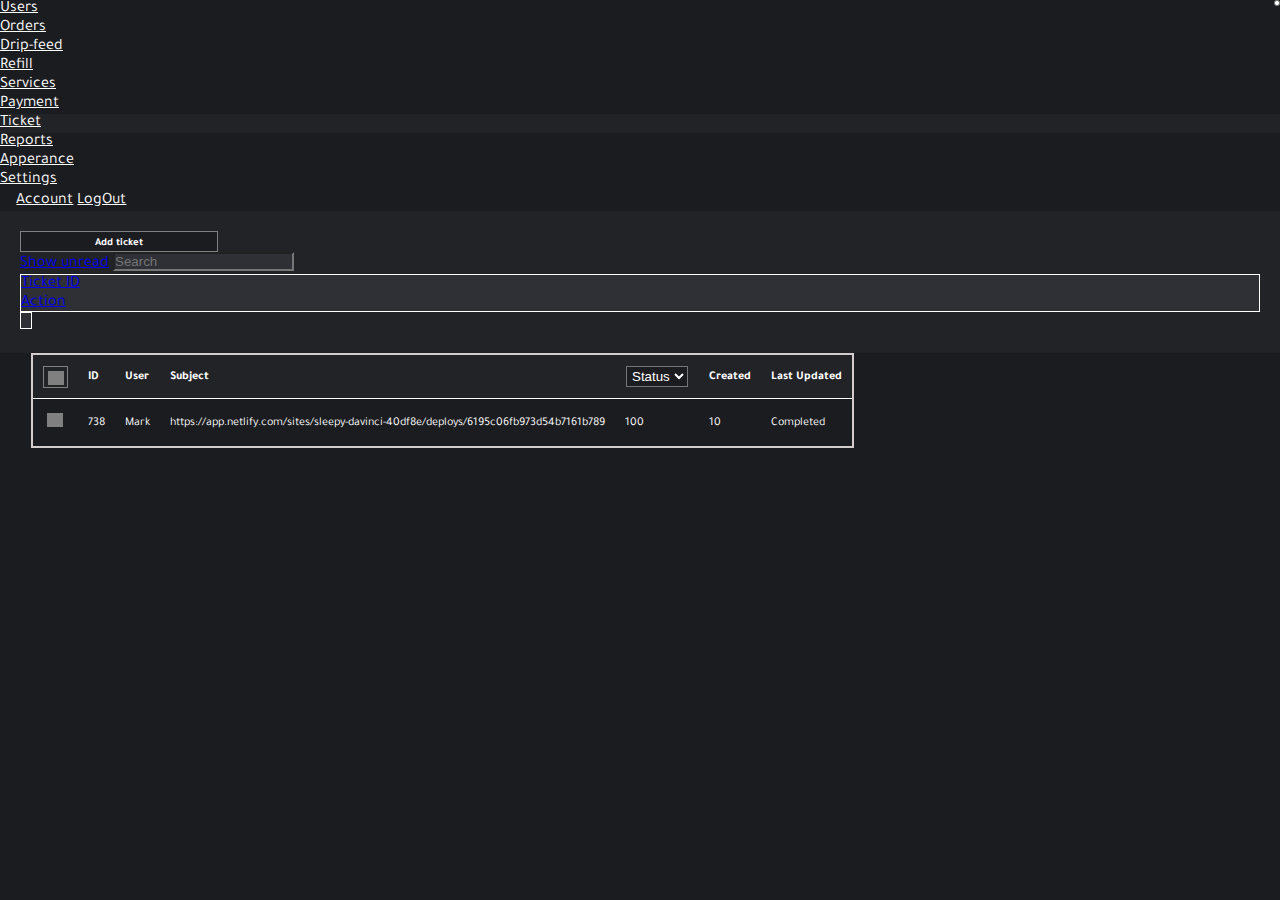
<file: ticket.html>
<!DOCTYPE html>
<html lang="en">
<head>
    <meta charset="UTF-8">
    <meta http-equiv="X-UA-Compatible" content="IE=edge">
    <meta name="viewport" content="width=device-width, initial-scale=1.0">
    <title>Ticket</title>
    <link rel="preconnect" href="https://fonts.googleapis.com">
<link rel="preconnect" href="https://fonts.gstatic.com" crossorigin>
<link href="https://fonts.googleapis.com/css2?family=Tajawal&display=swap" rel="stylesheet">

    <link rel="shortcut icon" href="img/opa.png">
    <link rel="stylesheet" href="https://cdn.jsdelivr.net/npm/bootstrap@4.6.1/dist/css/bootstrap.min.css" integrity="sha384-zCbKRCUGaJDkqS1kPbPd7TveP5iyJE0EjAuZQTgFLD2ylzuqKfdKlfG/eSrtxUkn" crossorigin="anonymous">  
    <link rel="stylesheet" href="./css/font-awesome.css">
    <link rel="stylesheet" href="css/admin.css">
</head>
<body>
    <header>
        <nav class="navbar navbar-expand-lg  navbar-dark">
          <a  href="#">
            
          </a>
            <button class="navbar-toggler" type="button" data-toggle="collapse" data-target="#navbarSupportedContent" aria-controls="navbarSupportedContent" aria-expanded="false" aria-label="Toggle navigation">
              <span class="navbar-toggler-icon"></span>
            </button>
          
            <div class="collapse navbar-collapse" id="navbarSupportedContent">
              <ul class="navbar-nav mr-auto">
                <li class="nav-item ">
                  <a class="nav-link" href="./index.html">Users <span class="sr-only">(current)</span></a>
                </li>
                <li class="nav-item">
                  <a class="nav-link" href="./orders.html">Orders</a>
                </li>
                <li class="nav-item">
                    <a class="nav-link" href="./drip-feed.html">Drip-feed</a>
                  </li>
                  <li class="nav-item">
                    <a class="nav-link" href="./Refill.html">Refill</a>
                  </li>
                  <li class="nav-item">
                    <a class="nav-link" href="./service.html">Services</a>
                  </li>
                  <li class="nav-item">
                    <a class="nav-link" href="./payments.html">Payment</a>
                  </li>
                  <li class="nav-item active">
                    <a class="nav-link" href="./ticket.html">Ticket</a>
                  </li>
                  <li class="nav-item">
                    <a class="nav-link" href="./report.html">Reports</a>
                  </li>
                  <li class="nav-item ">
                    <a class="nav-link" href="./appearance.html">Apperance</a>
                  </li>
                  <li class="nav-item">
                    <a class="nav-link" href="./setting.html">Settings</a>
                  </li>
               
                
              </ul>
              <div class="form-inline my-2 my-lg-0">
                <i class="fas fa-cog"></i>
                    <a class="nav-link" href="#">Account</a>
                    <a class="nav-link" href="#">LogOut</a>
                  
              </div>
            </div>
          </nav>
    </header>



    <section class="sub-nav">
      <div class="container-fluid  side-b">
        <div class="row">
          <div class="col-sm-6">
             <div class="side-left float-left">
               <h6>Add ticket</h6>
             </div>
          </div>
          <div class="col-sm-6 " >
            <form class="form-inline float-right" >
              <div class="input-group input-group-search">
                <a class="nav-link "  href="#">Show unread</a>
                <input id="searchService" type="search" style="background-color: #2f3035;" name="search" class="form-control search-input" placeholder="Search" >
                <div class="nav-item dropdown" style="background-color: #2f3035; border: 1px solid white; height: 38px;">
                  <a class="nav-link dropdown-toggle " href="#" id="navbarDropdownMenuLink" data-toggle="dropdown" aria-haspopup="true" aria-expanded="false">
                   Ticket ID
                  </a>
                  <div class="dropdown-menu" aria-labelledby="navbarDropdownMenuLink">
                    <a class="dropdown-item" href="#">Action</a>
                   
                  </div>
              </div>
                <span class="input-group-btn">
                  <button type="submit" class="btn btn-default form-control " style="background-color: #2f3035; border: 1px solid white;"><i class="fas fa-search"></i></button>
                </span>
              </div>
            </form>
          </div>
         
          <div>
            
          </div>
        </div>
      </div>

      <!-- <nav class="navbar navbar-expand-md navbar-dark">
          
          <button class="navbar-toggler" type="button" data-toggle="collapse" data-target="#navbarSupportedContent" aria-controls="navbarSupportedContent" aria-expanded="false" aria-label="Toggle navigation">
            <span class="navbar-toggler-icon"></span>
          </button>
        
          <div class="collapse navbar-collapse" id="navbarSupportedContent">
            <ul class="navbar-nav mr-auto">
              <li class="nav-item active">
              <button class="nav-b"> <a class="nav-link" href="#">Add Ticket <span class="sr-only">(current)</span></a></button>  
              </li>
             
              
            </ul>
            <form class="form-inline my-2 my-lg-0">
              
              
              <div class="input-group input-group-search">
                <a class="nav-link " style="color: blue;" href="#">Show unread</a>
                <input id="searchService" type="search" style="background-color: #2f3035;" name="search" class="form-control search-input" placeholder="Search" >
                <div class="nav-item dropdown" style="background-color: #2f3035;">
                  <a class="nav-link dropdown-toggle " href="#" id="navbarDropdownMenuLink" data-toggle="dropdown" aria-haspopup="true" aria-expanded="false">
                   Ticket ID
                  </a>
                  <div class="dropdown-menu" aria-labelledby="navbarDropdownMenuLink">
                    <a class="dropdown-item" href="#">Action</a>
                   
                  </div>
              </div>
                <span class="input-group-btn">
                  <button type="submit" class="btn btn-default form-control " style="background-color: #2f3035;"><i class="fas fa-search"></i></button>
                </span>
              </div>
            </form>
          </div>
        </nav> -->
  </section>



  <section class="table-sec">
    <div class="table-all">
    <div class="table-responsive">
      <table class="table "  style=" border-collapse: collapse; font-size: 12px;">
          <thead style="background-color: #222327;"  >
              <tr >
                <th scope="col" > <div style="border: 1px solid grey; width: 25px; height: 22px;"><input type="checkbox" name="check" id="check-c"></div></th>
                <th scope="col" > ID </th>
                <th scope="col" >User</th>
                
                <th scope="col" >Subject</th>
              
                <th scope="col" >
                  <div class="dropdown">
                  <form action="" name="action">
                      <select name="action" size="1" style="background-color: #1b1c20; color: white; padding: 1px; margin: 1px;">
                          <option value="status">Status</option>
                          
                      </select>
                  </form>
                </div>
              </th>
                
                <th scope="col" >Created</th>
                
                <th scope="col" >Last Updated</th>
              
                
              </tr>
            </thead>
            <tbody>
              
                <tr>
                  <th scope="row"  >
                      <input type="checkbox" name="check" id="check-c" >
                    </th>
                    <td > 738</td>
                  <td >Mark</td>
                  
                  <td   >https://app.netlify.com/sites/sleepy-davinci-40df8e/deploys/6195c06fb973d54b7161b789</td>
                  
                  <td >100</td>
                  <td >10</td>
                 
                  <td ><div>Completed</div></td>
                  </tr>
                  
               
         
                
            </tbody>
        
      </table>
    </div>
  </div>
  </section>


    <script src="https://cdn.jsdelivr.net/npm/jquery@3.5.1/dist/jquery.slim.min.js" integrity="sha384-DfXdz2htPH0lsSSs5nCTpuj/zy4C+OGpamoFVy38MVBnE+IbbVYUew+OrCXaRkfj" crossorigin="anonymous"></script>
<script src="https://cdn.jsdelivr.net/npm/bootstrap@4.6.1/dist/js/bootstrap.bundle.min.js" integrity="sha384-fQybjgWLrvvRgtW6bFlB7jaZrFsaBXjsOMm/tB9LTS58ONXgqbR9W8oWht/amnpF" crossorigin="anonymous"></script>
    
    
</body>
</html>
</file>
<file: css/admin.css>
*{
    padding: 0;
    margin: 0;
    box-sizing: border-box;
}
body{
    background-color: #1b1c20;
    font-family: 'Tajawal', sans-serif;
} 

header .navbar  .nav-link{
    color: white;
}
 .navbar-nav .active{
    background-color: #222327;
    
}
header .navbar .nav-link:hover{
    background-color: rgb(151, 146, 146);
    color: black;
    font-size: 1.1rem;
}
header .form-inline .fa-cog{
    color: white;
}

header .navbar-toggler{
    float: right;
}
.sub-nav .navbar .nav-b{
    background-color: #222327;
    border: 1px solid #2c2d31 ;
}

.sub-nav .navbar a{
    text-decoration: none;
    color: white;
}
table{
    padding: 10px;
    border: 2px solid rgb(211, 205, 205) !important;
    border-radius: 5px;
    color: white !important;
    font-size: 12px;
    text-align: left;
    
 
    
}
td,
th {
  padding: 10px;
  border-bottom: 1px solid ;
  text-align: left;
}



.table-sec .center{
 margin-left: 0.5rem !important;
  margin-right: 2rem !important;
  border-collapse: collapse;
}
.table-sec .table{
    margin: 0 2rem 0 1rem;
    
}
.table-sec .check-c{
    background-color: #2c2d31;
    color: #222327;

}
.fa-search{
    color: grey;

}

.navbar .search-input{
    background-color:#222327 ;
    border: 1px solid #050608;
    border-right: 1px solid grey;
}
table, th, td {
    border-collapse: collapse !important;
}
.navbar-toggler-icon{
    
    border: 1px solid white;
    float: right;
}
.navbar-toggler-icon{
    color: #222327 ;
}

table .table-divv{
    background-color: #1b1c20;
    color: white;
    text-align: center;
    border: 1px solid #222327 ;
}
.drop-up{
    padding-bottom: 2rem;
    border: 1px solid #222327 ;
    
}
input[type='checkbox']{
    width: 14px !important;
    height: 12px !important;
    margin: 5px;
    margin-top:px;
    -webkit-appearance: none;
    -moz-appearance: none;
    -o-appearance: none;
    appearance: none;
    outline: 1px solid gray;
    box-shadow: none;
    font-size: 0.8em;
    text-align: center;
    line-height: 1em;
    background: grey;
  }
  input[type='checkbox']:checked:after {
    content: '✔';
    color: white;
  }

.table-all{
    padding: 0 15px 7px 15px;
}
.m-border{
    background-color: #1b1c20;
    padding: 5px;
    border: 1px solid grey;
    margin-top: 10px;
    color: white;

}
.form-control{
    background-color: #222327;
}
.modal-content{
    background-color:#222327 ;
    color: white !important;
}
.s-border{
    background-color: #1b1c20;
    padding: 25px !important;
    border: 1px solid #1b1c20 !important;
    margin-bottom: 4rem !important;
    color: white;
}
.p-border{
    background-color: #1b1c20;
    padding-right: 100px !important;
    padding-top: 0px !important;
    padding-left: 20px !important;
    padding-bottom: 160px !important;
    border: 1px solid #1b1c20 !important;
    width: 100%;
    margin: auto !important;
    margin-bottom: 50px;
    color: white;
}

.s-style{
    background-color:#1b1c20 ;
    height: 35px;
    padding-bottom: 2px;
    color: white;
    width: 100%;
    border: 1px solid grey;
}
.integration-b{
    border: 1px solid grey; 
    width: 15%;
     text-align: center;
      padding: 5px;
      margin-bottom: 10px; 
       margin-top: 30px;
       
}

.sub-nav .side-left{
    color: white;
    border: 1px solid grey;
    width: 16%;
    background-color: #1b1c20;
    text-align: center;
   padding: 1px;
   padding-top: 5px;
    
}
.sub-nav {
    background-color: #222327;
    padding: 20px;
    
}
.noti-b{
    border: 1px solid grey; 
    margin-bottom: 10px;
     width: 15%;
     text-align: center;
      padding: 5px;
       margin-top: 40px;
       
}
.report-b{
    border: 1px solid grey;
     margin-right: 7px;
    color: white;
    height: 38px;
}
.modal-b{
    background-color: #1b1c20;
     color: white;
      width: 70%;
     border: 1px solid grey;
     text-align: center;
     padding: 7px;

}
.setting-b{
    margin-left: 170px;
    border: #222327;
    margin-bottom: 15px;
}
.setting  .active{
    background-color: #222327;
}

@media (max-width: 1198px) {
    .sub-nav .side-left{
        width: 30%;
        padding-top: 5px;
    }
    .integration-b{
        width: 100px;
        margin-left: 10px;
        margin-bottom: 20px;
    }
    .noti-b{
        width: 100px;
        text-align: center;
        font-size: 12px;
    }
    .order-b{
        margin-bottom: 15px;
        padding-left: 2px;
    }
    .refill-down{
        margin-bottom: 10px;
        padding-left: 7px;
    }
    .modal-b{
        padding: 0;
        width: 50%;
        margin-bottom: 8px;

    }
    .pay-b{
        margin-bottom: 10px;
        width: 100%;

    }
    .setting-b{
        margin-left: 100px;
    }
}
</file>
